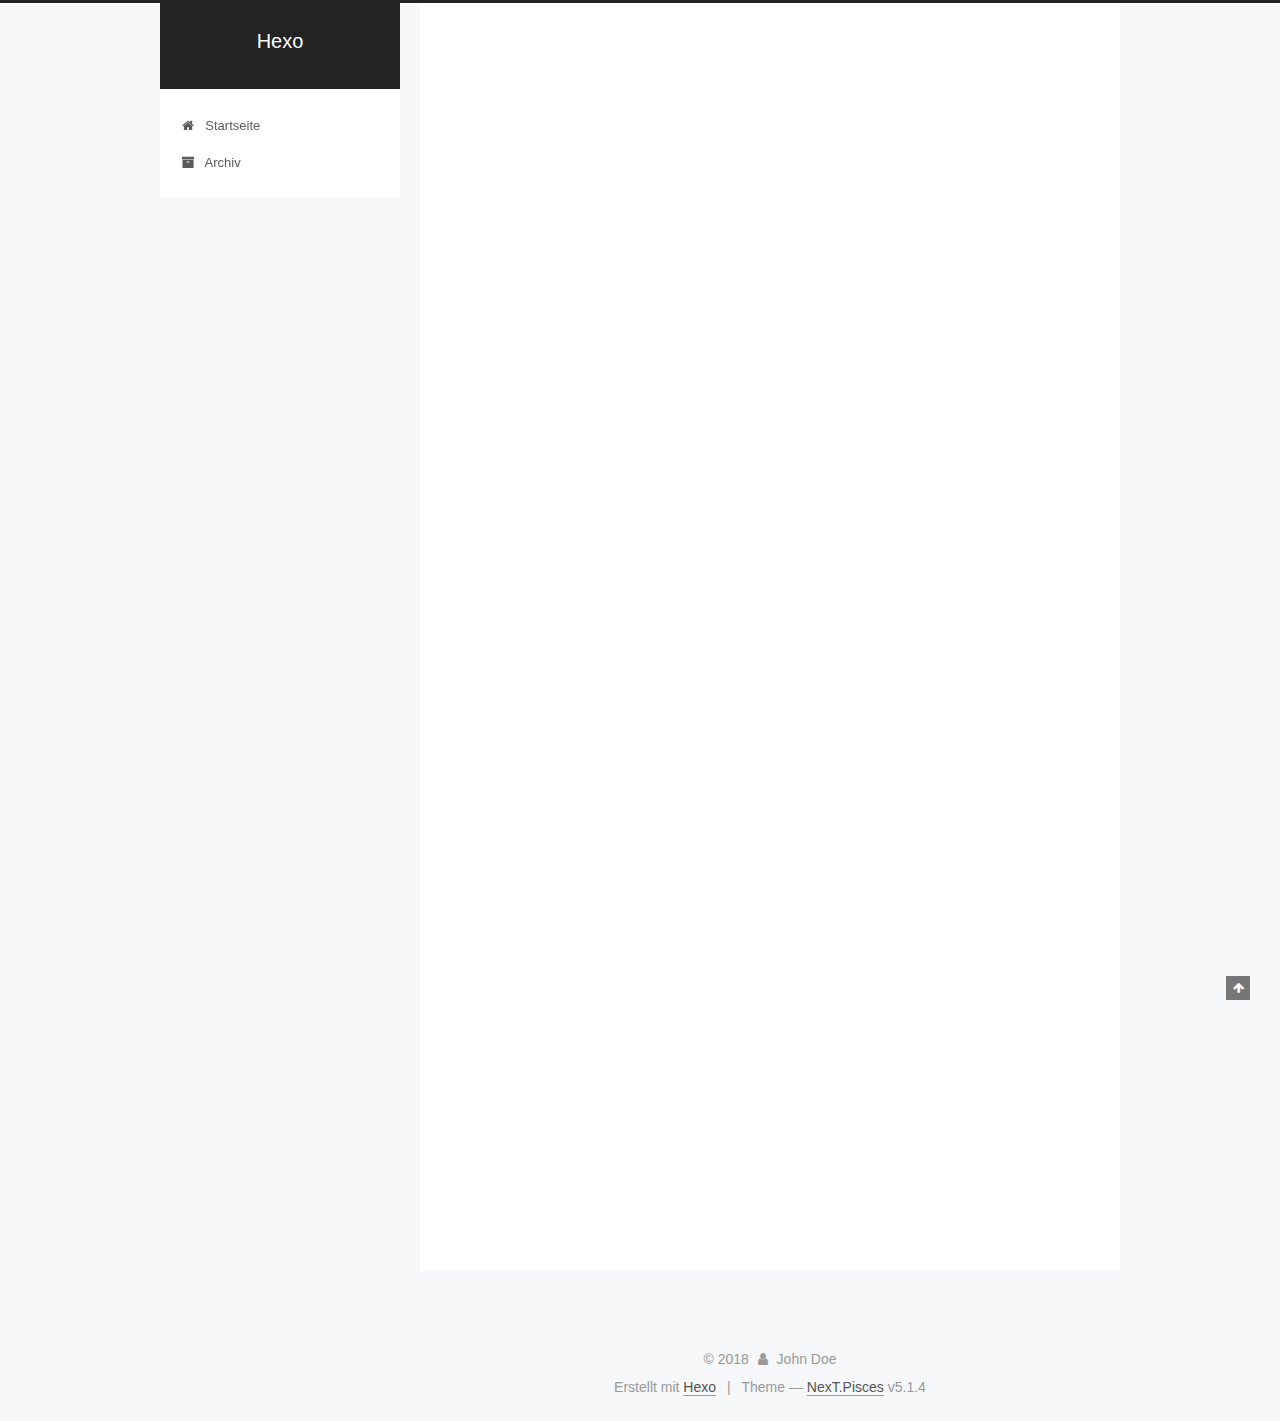
<file: index.html>
<!DOCTYPE html>



  


<html class="theme-next pisces use-motion" lang="">
<head>
  <meta charset="UTF-8"/>
<meta http-equiv="X-UA-Compatible" content="IE=edge" />
<meta name="viewport" content="width=device-width, initial-scale=1, maximum-scale=1"/>
<meta name="theme-color" content="#222">









<meta http-equiv="Cache-Control" content="no-transform" />
<meta http-equiv="Cache-Control" content="no-siteapp" />
















  
  
  <link href="/lib/fancybox/source/jquery.fancybox.css?v=2.1.5" rel="stylesheet" type="text/css" />







<link href="/lib/font-awesome/css/font-awesome.min.css?v=4.6.2" rel="stylesheet" type="text/css" />

<link href="/css/main.css?v=5.1.4" rel="stylesheet" type="text/css" />


  <link rel="apple-touch-icon" sizes="180x180" href="/images/apple-touch-icon-next.png?v=5.1.4">


  <link rel="icon" type="image/png" sizes="32x32" href="/images/favicon-32x32-next.png?v=5.1.4">


  <link rel="icon" type="image/png" sizes="16x16" href="/images/favicon-16x16-next.png?v=5.1.4">


  <link rel="mask-icon" href="/images/logo.svg?v=5.1.4" color="#222">





  <meta name="keywords" content="Hexo, NexT" />










<meta property="og:type" content="website">
<meta property="og:title" content="Hexo">
<meta property="og:url" content="http://www.yyfullstack.cn/index.html">
<meta property="og:site_name" content="Hexo">
<meta name="twitter:card" content="summary">
<meta name="twitter:title" content="Hexo">



<script type="text/javascript" id="hexo.configurations">
  var NexT = window.NexT || {};
  var CONFIG = {
    root: '/',
    scheme: 'Pisces',
    version: '5.1.4',
    sidebar: {"position":"left","display":"post","offset":12,"b2t":false,"scrollpercent":false,"onmobile":false},
    fancybox: true,
    tabs: true,
    motion: {"enable":true,"async":false,"transition":{"post_block":"fadeIn","post_header":"slideDownIn","post_body":"slideDownIn","coll_header":"slideLeftIn","sidebar":"slideUpIn"}},
    duoshuo: {
      userId: '0',
      author: 'Author'
    },
    algolia: {
      applicationID: '',
      apiKey: '',
      indexName: '',
      hits: {"per_page":10},
      labels: {"input_placeholder":"Search for Posts","hits_empty":"We didn't find any results for the search: ${query}","hits_stats":"${hits} results found in ${time} ms"}
    }
  };
</script>



  <link rel="canonical" href="http://www.yyfullstack.cn/"/>





  <title>Hexo</title>
  








</head>

<body itemscope itemtype="http://schema.org/WebPage" lang="">

  
  
    
  

  <div class="container sidebar-position-left 
  page-home">
    <div class="headband"></div>

    <header id="header" class="header" itemscope itemtype="http://schema.org/WPHeader">
      <div class="header-inner"><div class="site-brand-wrapper">
  <div class="site-meta ">
    

    <div class="custom-logo-site-title">
      <a href="/"  class="brand" rel="start">
        <span class="logo-line-before"><i></i></span>
        <span class="site-title">Hexo</span>
        <span class="logo-line-after"><i></i></span>
      </a>
    </div>
      
        <p class="site-subtitle"></p>
      
  </div>

  <div class="site-nav-toggle">
    <button>
      <span class="btn-bar"></span>
      <span class="btn-bar"></span>
      <span class="btn-bar"></span>
    </button>
  </div>
</div>

<nav class="site-nav">
  

  
    <ul id="menu" class="menu">
      
        
        <li class="menu-item menu-item-home">
          <a href="/" rel="section">
            
              <i class="menu-item-icon fa fa-fw fa-home"></i> <br />
            
            Startseite
          </a>
        </li>
      
        
        <li class="menu-item menu-item-archives">
          <a href="/archives/" rel="section">
            
              <i class="menu-item-icon fa fa-fw fa-archive"></i> <br />
            
            Archiv
          </a>
        </li>
      

      
    </ul>
  

  
</nav>



 </div>
    </header>

    <main id="main" class="main">
      <div class="main-inner">
        <div class="content-wrap">
          <div id="content" class="content">
            
  <section id="posts" class="posts-expand">
    
      

  

  
  
  

  <article class="post post-type-normal" itemscope itemtype="http://schema.org/Article">
  
  
  
  <div class="post-block">
    <link itemprop="mainEntityOfPage" href="http://www.yyfullstack.cn/2018/03/19/test/">

    <span hidden itemprop="author" itemscope itemtype="http://schema.org/Person">
      <meta itemprop="name" content="John Doe">
      <meta itemprop="description" content="">
      <meta itemprop="image" content="/images/avatar.gif">
    </span>

    <span hidden itemprop="publisher" itemscope itemtype="http://schema.org/Organization">
      <meta itemprop="name" content="Hexo">
    </span>

    
      <header class="post-header">

        
        
          <h1 class="post-title" itemprop="name headline">
                
                <a class="post-title-link" href="/2018/03/19/test/" itemprop="url">test</a></h1>
        

        <div class="post-meta">
          <span class="post-time">
            
              <span class="post-meta-item-icon">
                <i class="fa fa-calendar-o"></i>
              </span>
              
                <span class="post-meta-item-text">Veröffentlicht am</span>
              
              <time title="Post created" itemprop="dateCreated datePublished" datetime="2018-03-19T16:27:16+08:00">
                2018-03-19
              </time>
            

            

            
          </span>

          

          
            
          

          
          

          

          

          

        </div>
      </header>
    

    
    
    
    <div class="post-body" itemprop="articleBody">

      
      

      
        
          
            
          
        
      
    </div>
    
    
    

    

    

    

    <footer class="post-footer">
      

      

      

      
      
        <div class="post-eof"></div>
      
    </footer>
  </div>
  
  
  
  </article>


    
      

  

  
  
  

  <article class="post post-type-normal" itemscope itemtype="http://schema.org/Article">
  
  
  
  <div class="post-block">
    <link itemprop="mainEntityOfPage" href="http://www.yyfullstack.cn/2018/03/19/hello-world/">

    <span hidden itemprop="author" itemscope itemtype="http://schema.org/Person">
      <meta itemprop="name" content="John Doe">
      <meta itemprop="description" content="">
      <meta itemprop="image" content="/images/avatar.gif">
    </span>

    <span hidden itemprop="publisher" itemscope itemtype="http://schema.org/Organization">
      <meta itemprop="name" content="Hexo">
    </span>

    
      <header class="post-header">

        
        
          <h1 class="post-title" itemprop="name headline">
                
                <a class="post-title-link" href="/2018/03/19/hello-world/" itemprop="url">Hello World</a></h1>
        

        <div class="post-meta">
          <span class="post-time">
            
              <span class="post-meta-item-icon">
                <i class="fa fa-calendar-o"></i>
              </span>
              
                <span class="post-meta-item-text">Veröffentlicht am</span>
              
              <time title="Post created" itemprop="dateCreated datePublished" datetime="2018-03-19T15:22:47+08:00">
                2018-03-19
              </time>
            

            

            
          </span>

          

          
            
          

          
          

          

          

          

        </div>
      </header>
    

    
    
    
    <div class="post-body" itemprop="articleBody">

      
      

      
        
          
            <p>Welcome to <a href="https://hexo.io/" target="_blank" rel="noopener">Hexo</a>! This is your very first post. Check <a href="https://hexo.io/docs/" target="_blank" rel="noopener">documentation</a> for more info. If you get any problems when using Hexo, you can find the answer in <a href="https://hexo.io/docs/troubleshooting.html" target="_blank" rel="noopener">troubleshooting</a> or you can ask me on <a href="https://github.com/hexojs/hexo/issues" target="_blank" rel="noopener">GitHub</a>.</p>
<h2 id="Quick-Start"><a href="#Quick-Start" class="headerlink" title="Quick Start"></a>Quick Start</h2><h3 id="Create-a-new-post"><a href="#Create-a-new-post" class="headerlink" title="Create a new post"></a>Create a new post</h3><figure class="highlight bash"><table><tr><td class="gutter"><pre><span class="line">1</span><br></pre></td><td class="code"><pre><span class="line">$ hexo new <span class="string">"My New Post"</span></span><br></pre></td></tr></table></figure>
<p>More info: <a href="https://hexo.io/docs/writing.html" target="_blank" rel="noopener">Writing</a></p>
<h3 id="Run-server"><a href="#Run-server" class="headerlink" title="Run server"></a>Run server</h3><figure class="highlight bash"><table><tr><td class="gutter"><pre><span class="line">1</span><br></pre></td><td class="code"><pre><span class="line">$ hexo server</span><br></pre></td></tr></table></figure>
<p>More info: <a href="https://hexo.io/docs/server.html" target="_blank" rel="noopener">Server</a></p>
<h3 id="Generate-static-files"><a href="#Generate-static-files" class="headerlink" title="Generate static files"></a>Generate static files</h3><figure class="highlight bash"><table><tr><td class="gutter"><pre><span class="line">1</span><br></pre></td><td class="code"><pre><span class="line">$ hexo generate</span><br></pre></td></tr></table></figure>
<p>More info: <a href="https://hexo.io/docs/generating.html" target="_blank" rel="noopener">Generating</a></p>
<h3 id="Deploy-to-remote-sites"><a href="#Deploy-to-remote-sites" class="headerlink" title="Deploy to remote sites"></a>Deploy to remote sites</h3><figure class="highlight bash"><table><tr><td class="gutter"><pre><span class="line">1</span><br></pre></td><td class="code"><pre><span class="line">$ hexo deploy</span><br></pre></td></tr></table></figure>
<p>More info: <a href="https://hexo.io/docs/deployment.html" target="_blank" rel="noopener">Deployment</a></p>

          
        
      
    </div>
    
    
    

    

    

    

    <footer class="post-footer">
      

      

      

      
      
        <div class="post-eof"></div>
      
    </footer>
  </div>
  
  
  
  </article>


    
  </section>

  


          </div>
          


          

        </div>
        
          
  
  <div class="sidebar-toggle">
    <div class="sidebar-toggle-line-wrap">
      <span class="sidebar-toggle-line sidebar-toggle-line-first"></span>
      <span class="sidebar-toggle-line sidebar-toggle-line-middle"></span>
      <span class="sidebar-toggle-line sidebar-toggle-line-last"></span>
    </div>
  </div>

  <aside id="sidebar" class="sidebar">
    
    <div class="sidebar-inner">

      

      

      <section class="site-overview-wrap sidebar-panel sidebar-panel-active">
        <div class="site-overview">
          <div class="site-author motion-element" itemprop="author" itemscope itemtype="http://schema.org/Person">
            
              <p class="site-author-name" itemprop="name">John Doe</p>
              <p class="site-description motion-element" itemprop="description"></p>
          </div>

          <nav class="site-state motion-element">

            
              <div class="site-state-item site-state-posts">
              
                <a href="/archives/">
              
                  <span class="site-state-item-count">2</span>
                  <span class="site-state-item-name">Artikel</span>
                </a>
              </div>
            

            

            

          </nav>

          

          

          
          

          
          

          

        </div>
      </section>

      

      

    </div>
  </aside>


        
      </div>
    </main>

    <footer id="footer" class="footer">
      <div class="footer-inner">
        <div class="copyright">&copy; <span itemprop="copyrightYear">2018</span>
  <span class="with-love">
    <i class="fa fa-user"></i>
  </span>
  <span class="author" itemprop="copyrightHolder">John Doe</span>

  
</div>


  <div class="powered-by">Erstellt mit  <a class="theme-link" target="_blank" href="https://hexo.io">Hexo</a></div>



  <span class="post-meta-divider">|</span>



  <div class="theme-info">Theme &mdash; <a class="theme-link" target="_blank" href="https://github.com/iissnan/hexo-theme-next">NexT.Pisces</a> v5.1.4</div>




        







        
      </div>
    </footer>

    
      <div class="back-to-top">
        <i class="fa fa-arrow-up"></i>
        
      </div>
    

    

  </div>

  

<script type="text/javascript">
  if (Object.prototype.toString.call(window.Promise) !== '[object Function]') {
    window.Promise = null;
  }
</script>









  












  
  
    <script type="text/javascript" src="/lib/jquery/index.js?v=2.1.3"></script>
  

  
  
    <script type="text/javascript" src="/lib/fastclick/lib/fastclick.min.js?v=1.0.6"></script>
  

  
  
    <script type="text/javascript" src="/lib/jquery_lazyload/jquery.lazyload.js?v=1.9.7"></script>
  

  
  
    <script type="text/javascript" src="/lib/velocity/velocity.min.js?v=1.2.1"></script>
  

  
  
    <script type="text/javascript" src="/lib/velocity/velocity.ui.min.js?v=1.2.1"></script>
  

  
  
    <script type="text/javascript" src="/lib/fancybox/source/jquery.fancybox.pack.js?v=2.1.5"></script>
  


  


  <script type="text/javascript" src="/js/src/utils.js?v=5.1.4"></script>

  <script type="text/javascript" src="/js/src/motion.js?v=5.1.4"></script>



  
  


  <script type="text/javascript" src="/js/src/affix.js?v=5.1.4"></script>

  <script type="text/javascript" src="/js/src/schemes/pisces.js?v=5.1.4"></script>



  

  


  <script type="text/javascript" src="/js/src/bootstrap.js?v=5.1.4"></script>



  


  




	





  





  












  





  

  

  

  
  

  

  

  

</body>
</html>
</file>
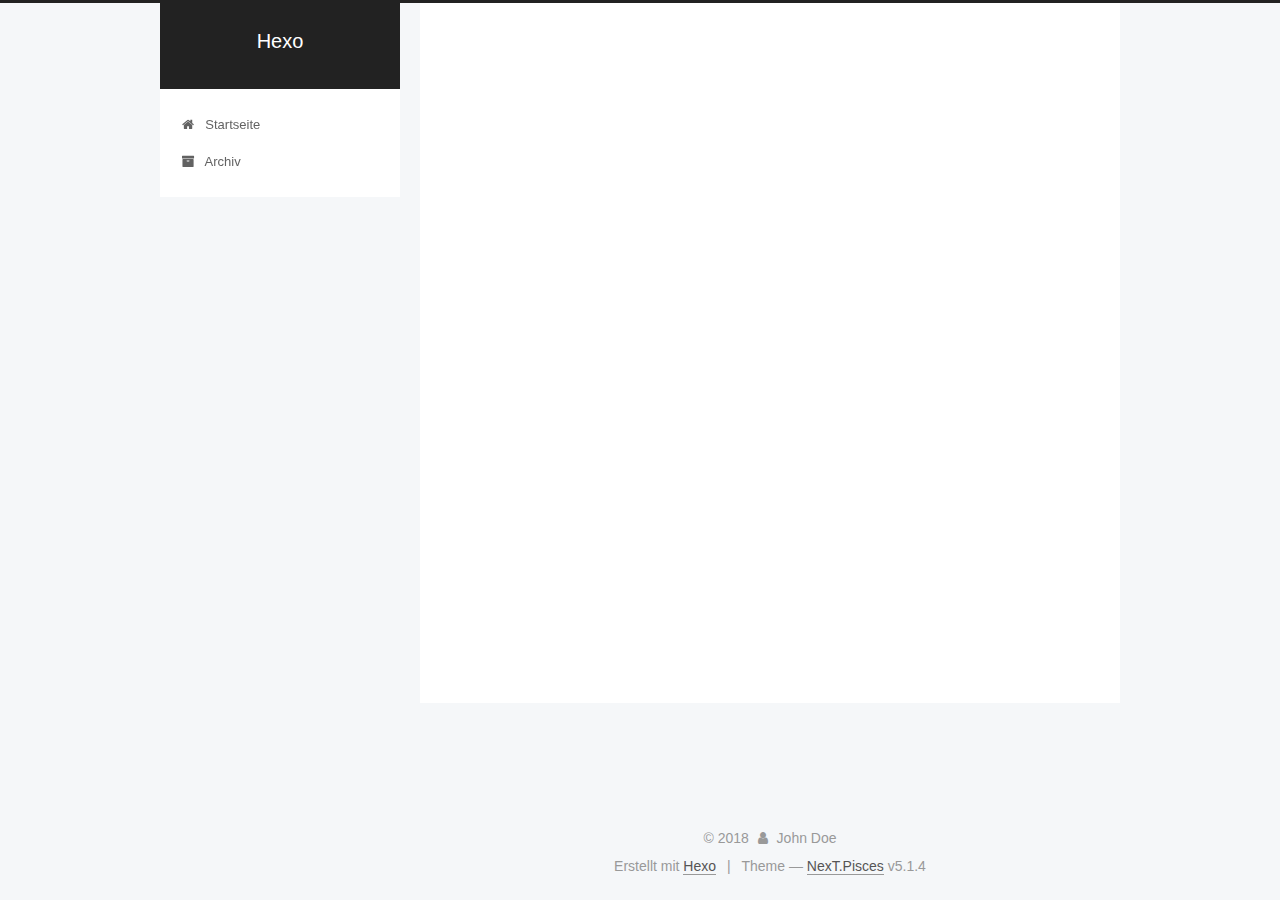
<file: archives/index.html>
<!DOCTYPE html>



  


<html class="theme-next pisces use-motion" lang="">
<head>
  <meta charset="UTF-8"/>
<meta http-equiv="X-UA-Compatible" content="IE=edge" />
<meta name="viewport" content="width=device-width, initial-scale=1, maximum-scale=1"/>
<meta name="theme-color" content="#222">









<meta http-equiv="Cache-Control" content="no-transform" />
<meta http-equiv="Cache-Control" content="no-siteapp" />
















  
  
  <link href="/lib/fancybox/source/jquery.fancybox.css?v=2.1.5" rel="stylesheet" type="text/css" />







<link href="/lib/font-awesome/css/font-awesome.min.css?v=4.6.2" rel="stylesheet" type="text/css" />

<link href="/css/main.css?v=5.1.4" rel="stylesheet" type="text/css" />


  <link rel="apple-touch-icon" sizes="180x180" href="/images/apple-touch-icon-next.png?v=5.1.4">


  <link rel="icon" type="image/png" sizes="32x32" href="/images/favicon-32x32-next.png?v=5.1.4">


  <link rel="icon" type="image/png" sizes="16x16" href="/images/favicon-16x16-next.png?v=5.1.4">


  <link rel="mask-icon" href="/images/logo.svg?v=5.1.4" color="#222">





  <meta name="keywords" content="Hexo, NexT" />










<meta property="og:type" content="website">
<meta property="og:title" content="Hexo">
<meta property="og:url" content="http://www.yyfullstack.cn/archives/index.html">
<meta property="og:site_name" content="Hexo">
<meta name="twitter:card" content="summary">
<meta name="twitter:title" content="Hexo">



<script type="text/javascript" id="hexo.configurations">
  var NexT = window.NexT || {};
  var CONFIG = {
    root: '/',
    scheme: 'Pisces',
    version: '5.1.4',
    sidebar: {"position":"left","display":"post","offset":12,"b2t":false,"scrollpercent":false,"onmobile":false},
    fancybox: true,
    tabs: true,
    motion: {"enable":true,"async":false,"transition":{"post_block":"fadeIn","post_header":"slideDownIn","post_body":"slideDownIn","coll_header":"slideLeftIn","sidebar":"slideUpIn"}},
    duoshuo: {
      userId: '0',
      author: 'Author'
    },
    algolia: {
      applicationID: '',
      apiKey: '',
      indexName: '',
      hits: {"per_page":10},
      labels: {"input_placeholder":"Search for Posts","hits_empty":"We didn't find any results for the search: ${query}","hits_stats":"${hits} results found in ${time} ms"}
    }
  };
</script>



  <link rel="canonical" href="http://www.yyfullstack.cn/archives/"/>





  <title>Archiv | Hexo</title>
  








</head>

<body itemscope itemtype="http://schema.org/WebPage" lang="">

  
  
    
  

  <div class="container sidebar-position-left page-archive">
    <div class="headband"></div>

    <header id="header" class="header" itemscope itemtype="http://schema.org/WPHeader">
      <div class="header-inner"><div class="site-brand-wrapper">
  <div class="site-meta ">
    

    <div class="custom-logo-site-title">
      <a href="/"  class="brand" rel="start">
        <span class="logo-line-before"><i></i></span>
        <span class="site-title">Hexo</span>
        <span class="logo-line-after"><i></i></span>
      </a>
    </div>
      
        <p class="site-subtitle"></p>
      
  </div>

  <div class="site-nav-toggle">
    <button>
      <span class="btn-bar"></span>
      <span class="btn-bar"></span>
      <span class="btn-bar"></span>
    </button>
  </div>
</div>

<nav class="site-nav">
  

  
    <ul id="menu" class="menu">
      
        
        <li class="menu-item menu-item-home">
          <a href="/" rel="section">
            
              <i class="menu-item-icon fa fa-fw fa-home"></i> <br />
            
            Startseite
          </a>
        </li>
      
        
        <li class="menu-item menu-item-archives">
          <a href="/archives/" rel="section">
            
              <i class="menu-item-icon fa fa-fw fa-archive"></i> <br />
            
            Archiv
          </a>
        </li>
      

      
    </ul>
  

  
</nav>



 </div>
    </header>

    <main id="main" class="main">
      <div class="main-inner">
        <div class="content-wrap">
          <div id="content" class="content">
            

  
  
  
  <div class="post-block archive">
    <div id="posts" class="posts-collapse">
      <span class="archive-move-on"></span>

      <span class="archive-page-counter">
        
        
        
          
        
        Öhm..! Insgesamt 2 Artikel. Bleib dran.
      </span>

      

        
        
        

        
          
          <div class="collection-title">
            <h1 class="archive-year" id="archive-year-2018">2018</h1>
          </div>
        
        

        

  <article class="post post-type-normal" itemscope itemtype="http://schema.org/Article">
    <header class="post-header">

      <h2 class="post-title">
        
            <a class="post-title-link" href="/2018/03/19/test/" itemprop="url">
              
                <span itemprop="name">test</span>
              
            </a>
        
      </h2>

      <div class="post-meta">
        <time class="post-time" itemprop="dateCreated"
              datetime="2018-03-19T16:27:16+08:00"
              content="2018-03-19" >
          03-19
        </time>
      </div>

    </header>
  </article>



      

        
        
        

        
        

        

  <article class="post post-type-normal" itemscope itemtype="http://schema.org/Article">
    <header class="post-header">

      <h2 class="post-title">
        
            <a class="post-title-link" href="/2018/03/19/hello-world/" itemprop="url">
              
                <span itemprop="name">Hello World</span>
              
            </a>
        
      </h2>

      <div class="post-meta">
        <time class="post-time" itemprop="dateCreated"
              datetime="2018-03-19T15:22:47+08:00"
              content="2018-03-19" >
          03-19
        </time>
      </div>

    </header>
  </article>



      

    </div>
  </div>
  
  
  

  



          </div>
          


          

        </div>
        
          
  
  <div class="sidebar-toggle">
    <div class="sidebar-toggle-line-wrap">
      <span class="sidebar-toggle-line sidebar-toggle-line-first"></span>
      <span class="sidebar-toggle-line sidebar-toggle-line-middle"></span>
      <span class="sidebar-toggle-line sidebar-toggle-line-last"></span>
    </div>
  </div>

  <aside id="sidebar" class="sidebar">
    
    <div class="sidebar-inner">

      

      

      <section class="site-overview-wrap sidebar-panel sidebar-panel-active">
        <div class="site-overview">
          <div class="site-author motion-element" itemprop="author" itemscope itemtype="http://schema.org/Person">
            
              <p class="site-author-name" itemprop="name">John Doe</p>
              <p class="site-description motion-element" itemprop="description"></p>
          </div>

          <nav class="site-state motion-element">

            
              <div class="site-state-item site-state-posts">
              
                <a href="/archives/">
              
                  <span class="site-state-item-count">2</span>
                  <span class="site-state-item-name">Artikel</span>
                </a>
              </div>
            

            

            

          </nav>

          

          

          
          

          
          

          

        </div>
      </section>

      

      

    </div>
  </aside>


        
      </div>
    </main>

    <footer id="footer" class="footer">
      <div class="footer-inner">
        <div class="copyright">&copy; <span itemprop="copyrightYear">2018</span>
  <span class="with-love">
    <i class="fa fa-user"></i>
  </span>
  <span class="author" itemprop="copyrightHolder">John Doe</span>

  
</div>


  <div class="powered-by">Erstellt mit  <a class="theme-link" target="_blank" href="https://hexo.io">Hexo</a></div>



  <span class="post-meta-divider">|</span>



  <div class="theme-info">Theme &mdash; <a class="theme-link" target="_blank" href="https://github.com/iissnan/hexo-theme-next">NexT.Pisces</a> v5.1.4</div>




        







        
      </div>
    </footer>

    
      <div class="back-to-top">
        <i class="fa fa-arrow-up"></i>
        
      </div>
    

    

  </div>

  

<script type="text/javascript">
  if (Object.prototype.toString.call(window.Promise) !== '[object Function]') {
    window.Promise = null;
  }
</script>









  












  
  
    <script type="text/javascript" src="/lib/jquery/index.js?v=2.1.3"></script>
  

  
  
    <script type="text/javascript" src="/lib/fastclick/lib/fastclick.min.js?v=1.0.6"></script>
  

  
  
    <script type="text/javascript" src="/lib/jquery_lazyload/jquery.lazyload.js?v=1.9.7"></script>
  

  
  
    <script type="text/javascript" src="/lib/velocity/velocity.min.js?v=1.2.1"></script>
  

  
  
    <script type="text/javascript" src="/lib/velocity/velocity.ui.min.js?v=1.2.1"></script>
  

  
  
    <script type="text/javascript" src="/lib/fancybox/source/jquery.fancybox.pack.js?v=2.1.5"></script>
  


  


  <script type="text/javascript" src="/js/src/utils.js?v=5.1.4"></script>

  <script type="text/javascript" src="/js/src/motion.js?v=5.1.4"></script>



  
  


  <script type="text/javascript" src="/js/src/affix.js?v=5.1.4"></script>

  <script type="text/javascript" src="/js/src/schemes/pisces.js?v=5.1.4"></script>



  

  


  <script type="text/javascript" src="/js/src/bootstrap.js?v=5.1.4"></script>



  


  




	





  





  












  





  

  

  

  
  

  

  

  

</body>
</html>
</file>
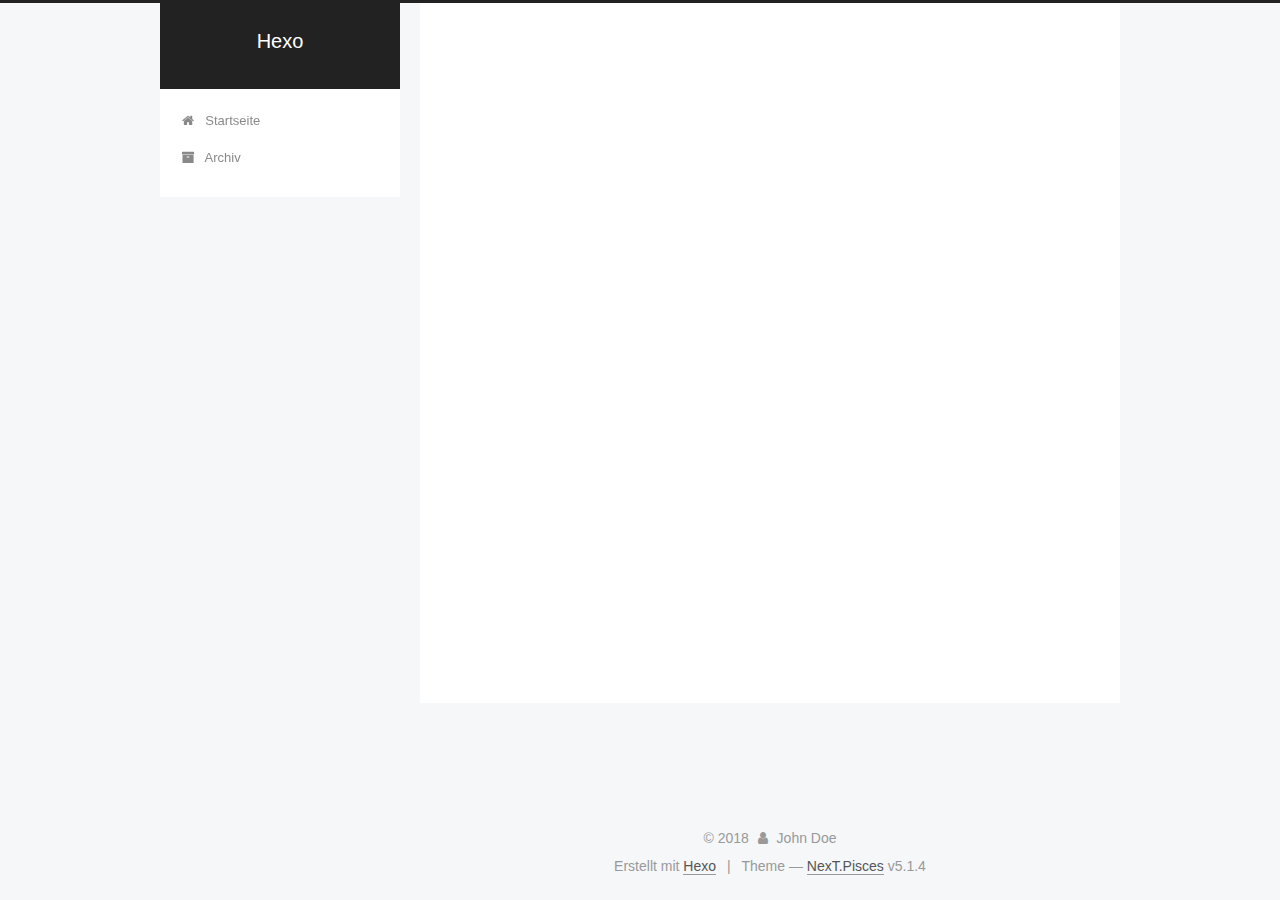
<file: archives/2018/index.html>
<!DOCTYPE html>



  


<html class="theme-next pisces use-motion" lang="">
<head>
  <meta charset="UTF-8"/>
<meta http-equiv="X-UA-Compatible" content="IE=edge" />
<meta name="viewport" content="width=device-width, initial-scale=1, maximum-scale=1"/>
<meta name="theme-color" content="#222">









<meta http-equiv="Cache-Control" content="no-transform" />
<meta http-equiv="Cache-Control" content="no-siteapp" />
















  
  
  <link href="/lib/fancybox/source/jquery.fancybox.css?v=2.1.5" rel="stylesheet" type="text/css" />







<link href="/lib/font-awesome/css/font-awesome.min.css?v=4.6.2" rel="stylesheet" type="text/css" />

<link href="/css/main.css?v=5.1.4" rel="stylesheet" type="text/css" />


  <link rel="apple-touch-icon" sizes="180x180" href="/images/apple-touch-icon-next.png?v=5.1.4">


  <link rel="icon" type="image/png" sizes="32x32" href="/images/favicon-32x32-next.png?v=5.1.4">


  <link rel="icon" type="image/png" sizes="16x16" href="/images/favicon-16x16-next.png?v=5.1.4">


  <link rel="mask-icon" href="/images/logo.svg?v=5.1.4" color="#222">





  <meta name="keywords" content="Hexo, NexT" />










<meta property="og:type" content="website">
<meta property="og:title" content="Hexo">
<meta property="og:url" content="http://www.yyfullstack.cn/archives/2018/index.html">
<meta property="og:site_name" content="Hexo">
<meta name="twitter:card" content="summary">
<meta name="twitter:title" content="Hexo">



<script type="text/javascript" id="hexo.configurations">
  var NexT = window.NexT || {};
  var CONFIG = {
    root: '/',
    scheme: 'Pisces',
    version: '5.1.4',
    sidebar: {"position":"left","display":"post","offset":12,"b2t":false,"scrollpercent":false,"onmobile":false},
    fancybox: true,
    tabs: true,
    motion: {"enable":true,"async":false,"transition":{"post_block":"fadeIn","post_header":"slideDownIn","post_body":"slideDownIn","coll_header":"slideLeftIn","sidebar":"slideUpIn"}},
    duoshuo: {
      userId: '0',
      author: 'Author'
    },
    algolia: {
      applicationID: '',
      apiKey: '',
      indexName: '',
      hits: {"per_page":10},
      labels: {"input_placeholder":"Search for Posts","hits_empty":"We didn't find any results for the search: ${query}","hits_stats":"${hits} results found in ${time} ms"}
    }
  };
</script>



  <link rel="canonical" href="http://www.yyfullstack.cn/archives/2018/"/>





  <title>Archiv | Hexo</title>
  








</head>

<body itemscope itemtype="http://schema.org/WebPage" lang="">

  
  
    
  

  <div class="container sidebar-position-left page-archive">
    <div class="headband"></div>

    <header id="header" class="header" itemscope itemtype="http://schema.org/WPHeader">
      <div class="header-inner"><div class="site-brand-wrapper">
  <div class="site-meta ">
    

    <div class="custom-logo-site-title">
      <a href="/"  class="brand" rel="start">
        <span class="logo-line-before"><i></i></span>
        <span class="site-title">Hexo</span>
        <span class="logo-line-after"><i></i></span>
      </a>
    </div>
      
        <p class="site-subtitle"></p>
      
  </div>

  <div class="site-nav-toggle">
    <button>
      <span class="btn-bar"></span>
      <span class="btn-bar"></span>
      <span class="btn-bar"></span>
    </button>
  </div>
</div>

<nav class="site-nav">
  

  
    <ul id="menu" class="menu">
      
        
        <li class="menu-item menu-item-home">
          <a href="/" rel="section">
            
              <i class="menu-item-icon fa fa-fw fa-home"></i> <br />
            
            Startseite
          </a>
        </li>
      
        
        <li class="menu-item menu-item-archives">
          <a href="/archives/" rel="section">
            
              <i class="menu-item-icon fa fa-fw fa-archive"></i> <br />
            
            Archiv
          </a>
        </li>
      

      
    </ul>
  

  
</nav>



 </div>
    </header>

    <main id="main" class="main">
      <div class="main-inner">
        <div class="content-wrap">
          <div id="content" class="content">
            

  
  
  
  <div class="post-block archive">
    <div id="posts" class="posts-collapse">
      <span class="archive-move-on"></span>

      <span class="archive-page-counter">
        
        
        
          
        
        Öhm..! Insgesamt 2 Artikel. Bleib dran.
      </span>

      

        
        
        

        
          
          <div class="collection-title">
            <h1 class="archive-year" id="archive-year-2018">2018</h1>
          </div>
        
        

        

  <article class="post post-type-normal" itemscope itemtype="http://schema.org/Article">
    <header class="post-header">

      <h2 class="post-title">
        
            <a class="post-title-link" href="/2018/03/19/test/" itemprop="url">
              
                <span itemprop="name">test</span>
              
            </a>
        
      </h2>

      <div class="post-meta">
        <time class="post-time" itemprop="dateCreated"
              datetime="2018-03-19T16:27:16+08:00"
              content="2018-03-19" >
          03-19
        </time>
      </div>

    </header>
  </article>



      

        
        
        

        
        

        

  <article class="post post-type-normal" itemscope itemtype="http://schema.org/Article">
    <header class="post-header">

      <h2 class="post-title">
        
            <a class="post-title-link" href="/2018/03/19/hello-world/" itemprop="url">
              
                <span itemprop="name">Hello World</span>
              
            </a>
        
      </h2>

      <div class="post-meta">
        <time class="post-time" itemprop="dateCreated"
              datetime="2018-03-19T15:22:47+08:00"
              content="2018-03-19" >
          03-19
        </time>
      </div>

    </header>
  </article>



      

    </div>
  </div>
  
  
  

  



          </div>
          


          

        </div>
        
          
  
  <div class="sidebar-toggle">
    <div class="sidebar-toggle-line-wrap">
      <span class="sidebar-toggle-line sidebar-toggle-line-first"></span>
      <span class="sidebar-toggle-line sidebar-toggle-line-middle"></span>
      <span class="sidebar-toggle-line sidebar-toggle-line-last"></span>
    </div>
  </div>

  <aside id="sidebar" class="sidebar">
    
    <div class="sidebar-inner">

      

      

      <section class="site-overview-wrap sidebar-panel sidebar-panel-active">
        <div class="site-overview">
          <div class="site-author motion-element" itemprop="author" itemscope itemtype="http://schema.org/Person">
            
              <p class="site-author-name" itemprop="name">John Doe</p>
              <p class="site-description motion-element" itemprop="description"></p>
          </div>

          <nav class="site-state motion-element">

            
              <div class="site-state-item site-state-posts">
              
                <a href="/archives/">
              
                  <span class="site-state-item-count">2</span>
                  <span class="site-state-item-name">Artikel</span>
                </a>
              </div>
            

            

            

          </nav>

          

          

          
          

          
          

          

        </div>
      </section>

      

      

    </div>
  </aside>


        
      </div>
    </main>

    <footer id="footer" class="footer">
      <div class="footer-inner">
        <div class="copyright">&copy; <span itemprop="copyrightYear">2018</span>
  <span class="with-love">
    <i class="fa fa-user"></i>
  </span>
  <span class="author" itemprop="copyrightHolder">John Doe</span>

  
</div>


  <div class="powered-by">Erstellt mit  <a class="theme-link" target="_blank" href="https://hexo.io">Hexo</a></div>



  <span class="post-meta-divider">|</span>



  <div class="theme-info">Theme &mdash; <a class="theme-link" target="_blank" href="https://github.com/iissnan/hexo-theme-next">NexT.Pisces</a> v5.1.4</div>




        







        
      </div>
    </footer>

    
      <div class="back-to-top">
        <i class="fa fa-arrow-up"></i>
        
      </div>
    

    

  </div>

  

<script type="text/javascript">
  if (Object.prototype.toString.call(window.Promise) !== '[object Function]') {
    window.Promise = null;
  }
</script>









  












  
  
    <script type="text/javascript" src="/lib/jquery/index.js?v=2.1.3"></script>
  

  
  
    <script type="text/javascript" src="/lib/fastclick/lib/fastclick.min.js?v=1.0.6"></script>
  

  
  
    <script type="text/javascript" src="/lib/jquery_lazyload/jquery.lazyload.js?v=1.9.7"></script>
  

  
  
    <script type="text/javascript" src="/lib/velocity/velocity.min.js?v=1.2.1"></script>
  

  
  
    <script type="text/javascript" src="/lib/velocity/velocity.ui.min.js?v=1.2.1"></script>
  

  
  
    <script type="text/javascript" src="/lib/fancybox/source/jquery.fancybox.pack.js?v=2.1.5"></script>
  


  


  <script type="text/javascript" src="/js/src/utils.js?v=5.1.4"></script>

  <script type="text/javascript" src="/js/src/motion.js?v=5.1.4"></script>



  
  


  <script type="text/javascript" src="/js/src/affix.js?v=5.1.4"></script>

  <script type="text/javascript" src="/js/src/schemes/pisces.js?v=5.1.4"></script>



  

  


  <script type="text/javascript" src="/js/src/bootstrap.js?v=5.1.4"></script>



  


  




	





  





  












  





  

  

  

  
  

  

  

  

</body>
</html>
</file>
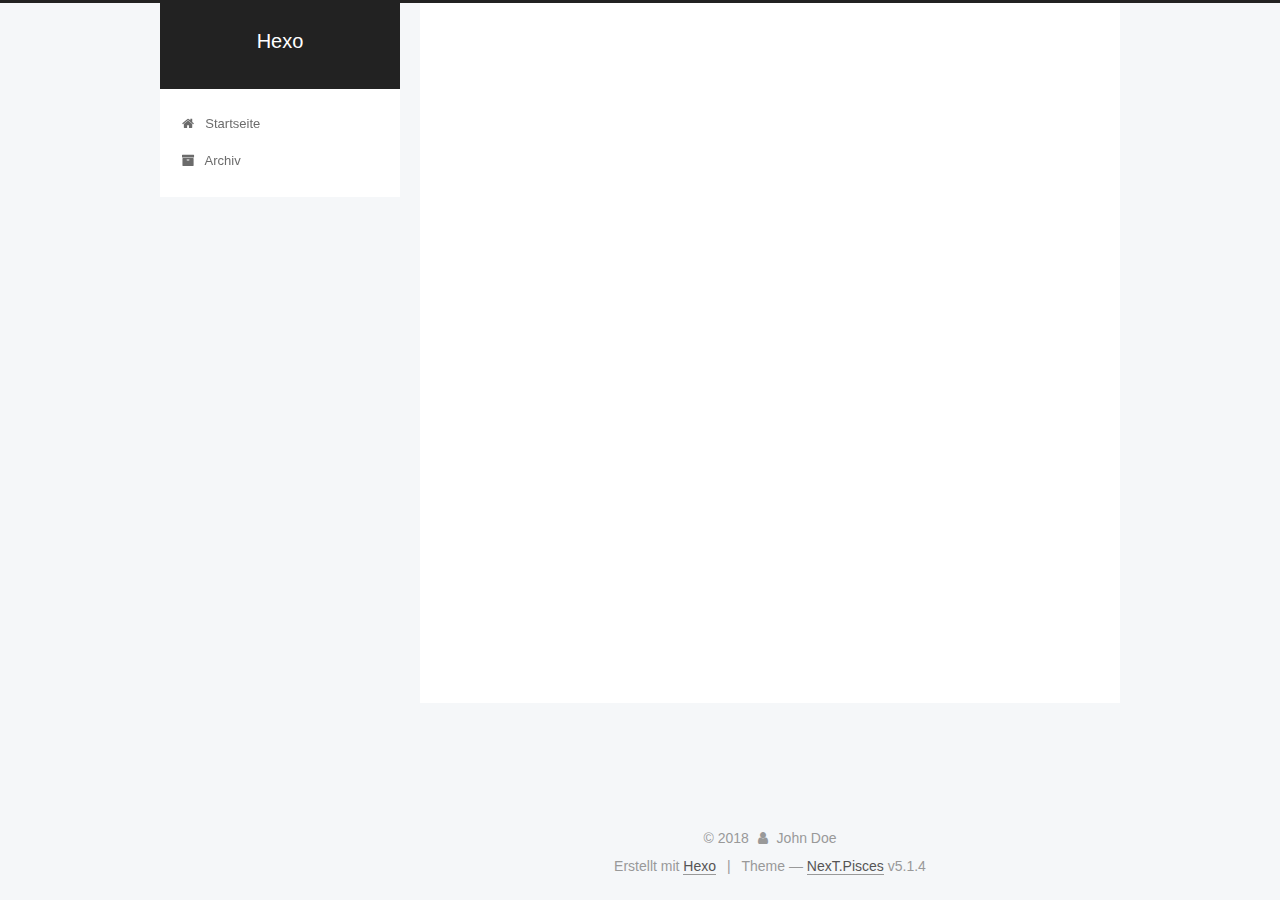
<file: archives/2018/03/index.html>
<!DOCTYPE html>



  


<html class="theme-next pisces use-motion" lang="">
<head>
  <meta charset="UTF-8"/>
<meta http-equiv="X-UA-Compatible" content="IE=edge" />
<meta name="viewport" content="width=device-width, initial-scale=1, maximum-scale=1"/>
<meta name="theme-color" content="#222">









<meta http-equiv="Cache-Control" content="no-transform" />
<meta http-equiv="Cache-Control" content="no-siteapp" />
















  
  
  <link href="/lib/fancybox/source/jquery.fancybox.css?v=2.1.5" rel="stylesheet" type="text/css" />







<link href="/lib/font-awesome/css/font-awesome.min.css?v=4.6.2" rel="stylesheet" type="text/css" />

<link href="/css/main.css?v=5.1.4" rel="stylesheet" type="text/css" />


  <link rel="apple-touch-icon" sizes="180x180" href="/images/apple-touch-icon-next.png?v=5.1.4">


  <link rel="icon" type="image/png" sizes="32x32" href="/images/favicon-32x32-next.png?v=5.1.4">


  <link rel="icon" type="image/png" sizes="16x16" href="/images/favicon-16x16-next.png?v=5.1.4">


  <link rel="mask-icon" href="/images/logo.svg?v=5.1.4" color="#222">





  <meta name="keywords" content="Hexo, NexT" />










<meta property="og:type" content="website">
<meta property="og:title" content="Hexo">
<meta property="og:url" content="http://www.yyfullstack.cn/archives/2018/03/index.html">
<meta property="og:site_name" content="Hexo">
<meta name="twitter:card" content="summary">
<meta name="twitter:title" content="Hexo">



<script type="text/javascript" id="hexo.configurations">
  var NexT = window.NexT || {};
  var CONFIG = {
    root: '/',
    scheme: 'Pisces',
    version: '5.1.4',
    sidebar: {"position":"left","display":"post","offset":12,"b2t":false,"scrollpercent":false,"onmobile":false},
    fancybox: true,
    tabs: true,
    motion: {"enable":true,"async":false,"transition":{"post_block":"fadeIn","post_header":"slideDownIn","post_body":"slideDownIn","coll_header":"slideLeftIn","sidebar":"slideUpIn"}},
    duoshuo: {
      userId: '0',
      author: 'Author'
    },
    algolia: {
      applicationID: '',
      apiKey: '',
      indexName: '',
      hits: {"per_page":10},
      labels: {"input_placeholder":"Search for Posts","hits_empty":"We didn't find any results for the search: ${query}","hits_stats":"${hits} results found in ${time} ms"}
    }
  };
</script>



  <link rel="canonical" href="http://www.yyfullstack.cn/archives/2018/03/"/>





  <title>Archiv | Hexo</title>
  








</head>

<body itemscope itemtype="http://schema.org/WebPage" lang="">

  
  
    
  

  <div class="container sidebar-position-left page-archive">
    <div class="headband"></div>

    <header id="header" class="header" itemscope itemtype="http://schema.org/WPHeader">
      <div class="header-inner"><div class="site-brand-wrapper">
  <div class="site-meta ">
    

    <div class="custom-logo-site-title">
      <a href="/"  class="brand" rel="start">
        <span class="logo-line-before"><i></i></span>
        <span class="site-title">Hexo</span>
        <span class="logo-line-after"><i></i></span>
      </a>
    </div>
      
        <p class="site-subtitle"></p>
      
  </div>

  <div class="site-nav-toggle">
    <button>
      <span class="btn-bar"></span>
      <span class="btn-bar"></span>
      <span class="btn-bar"></span>
    </button>
  </div>
</div>

<nav class="site-nav">
  

  
    <ul id="menu" class="menu">
      
        
        <li class="menu-item menu-item-home">
          <a href="/" rel="section">
            
              <i class="menu-item-icon fa fa-fw fa-home"></i> <br />
            
            Startseite
          </a>
        </li>
      
        
        <li class="menu-item menu-item-archives">
          <a href="/archives/" rel="section">
            
              <i class="menu-item-icon fa fa-fw fa-archive"></i> <br />
            
            Archiv
          </a>
        </li>
      

      
    </ul>
  

  
</nav>



 </div>
    </header>

    <main id="main" class="main">
      <div class="main-inner">
        <div class="content-wrap">
          <div id="content" class="content">
            

  
  
  
  <div class="post-block archive">
    <div id="posts" class="posts-collapse">
      <span class="archive-move-on"></span>

      <span class="archive-page-counter">
        
        
        
          
        
        Öhm..! Insgesamt 2 Artikel. Bleib dran.
      </span>

      

        
        
        

        
          
          <div class="collection-title">
            <h1 class="archive-year" id="archive-year-2018">2018</h1>
          </div>
        
        

        

  <article class="post post-type-normal" itemscope itemtype="http://schema.org/Article">
    <header class="post-header">

      <h2 class="post-title">
        
            <a class="post-title-link" href="/2018/03/19/test/" itemprop="url">
              
                <span itemprop="name">test</span>
              
            </a>
        
      </h2>

      <div class="post-meta">
        <time class="post-time" itemprop="dateCreated"
              datetime="2018-03-19T16:27:16+08:00"
              content="2018-03-19" >
          03-19
        </time>
      </div>

    </header>
  </article>



      

        
        
        

        
        

        

  <article class="post post-type-normal" itemscope itemtype="http://schema.org/Article">
    <header class="post-header">

      <h2 class="post-title">
        
            <a class="post-title-link" href="/2018/03/19/hello-world/" itemprop="url">
              
                <span itemprop="name">Hello World</span>
              
            </a>
        
      </h2>

      <div class="post-meta">
        <time class="post-time" itemprop="dateCreated"
              datetime="2018-03-19T15:22:47+08:00"
              content="2018-03-19" >
          03-19
        </time>
      </div>

    </header>
  </article>



      

    </div>
  </div>
  
  
  

  



          </div>
          


          

        </div>
        
          
  
  <div class="sidebar-toggle">
    <div class="sidebar-toggle-line-wrap">
      <span class="sidebar-toggle-line sidebar-toggle-line-first"></span>
      <span class="sidebar-toggle-line sidebar-toggle-line-middle"></span>
      <span class="sidebar-toggle-line sidebar-toggle-line-last"></span>
    </div>
  </div>

  <aside id="sidebar" class="sidebar">
    
    <div class="sidebar-inner">

      

      

      <section class="site-overview-wrap sidebar-panel sidebar-panel-active">
        <div class="site-overview">
          <div class="site-author motion-element" itemprop="author" itemscope itemtype="http://schema.org/Person">
            
              <p class="site-author-name" itemprop="name">John Doe</p>
              <p class="site-description motion-element" itemprop="description"></p>
          </div>

          <nav class="site-state motion-element">

            
              <div class="site-state-item site-state-posts">
              
                <a href="/archives/">
              
                  <span class="site-state-item-count">2</span>
                  <span class="site-state-item-name">Artikel</span>
                </a>
              </div>
            

            

            

          </nav>

          

          

          
          

          
          

          

        </div>
      </section>

      

      

    </div>
  </aside>


        
      </div>
    </main>

    <footer id="footer" class="footer">
      <div class="footer-inner">
        <div class="copyright">&copy; <span itemprop="copyrightYear">2018</span>
  <span class="with-love">
    <i class="fa fa-user"></i>
  </span>
  <span class="author" itemprop="copyrightHolder">John Doe</span>

  
</div>


  <div class="powered-by">Erstellt mit  <a class="theme-link" target="_blank" href="https://hexo.io">Hexo</a></div>



  <span class="post-meta-divider">|</span>



  <div class="theme-info">Theme &mdash; <a class="theme-link" target="_blank" href="https://github.com/iissnan/hexo-theme-next">NexT.Pisces</a> v5.1.4</div>




        







        
      </div>
    </footer>

    
      <div class="back-to-top">
        <i class="fa fa-arrow-up"></i>
        
      </div>
    

    

  </div>

  

<script type="text/javascript">
  if (Object.prototype.toString.call(window.Promise) !== '[object Function]') {
    window.Promise = null;
  }
</script>









  












  
  
    <script type="text/javascript" src="/lib/jquery/index.js?v=2.1.3"></script>
  

  
  
    <script type="text/javascript" src="/lib/fastclick/lib/fastclick.min.js?v=1.0.6"></script>
  

  
  
    <script type="text/javascript" src="/lib/jquery_lazyload/jquery.lazyload.js?v=1.9.7"></script>
  

  
  
    <script type="text/javascript" src="/lib/velocity/velocity.min.js?v=1.2.1"></script>
  

  
  
    <script type="text/javascript" src="/lib/velocity/velocity.ui.min.js?v=1.2.1"></script>
  

  
  
    <script type="text/javascript" src="/lib/fancybox/source/jquery.fancybox.pack.js?v=2.1.5"></script>
  


  


  <script type="text/javascript" src="/js/src/utils.js?v=5.1.4"></script>

  <script type="text/javascript" src="/js/src/motion.js?v=5.1.4"></script>



  
  


  <script type="text/javascript" src="/js/src/affix.js?v=5.1.4"></script>

  <script type="text/javascript" src="/js/src/schemes/pisces.js?v=5.1.4"></script>



  

  


  <script type="text/javascript" src="/js/src/bootstrap.js?v=5.1.4"></script>



  


  




	





  





  












  





  

  

  

  
  

  

  

  

</body>
</html>
</file>
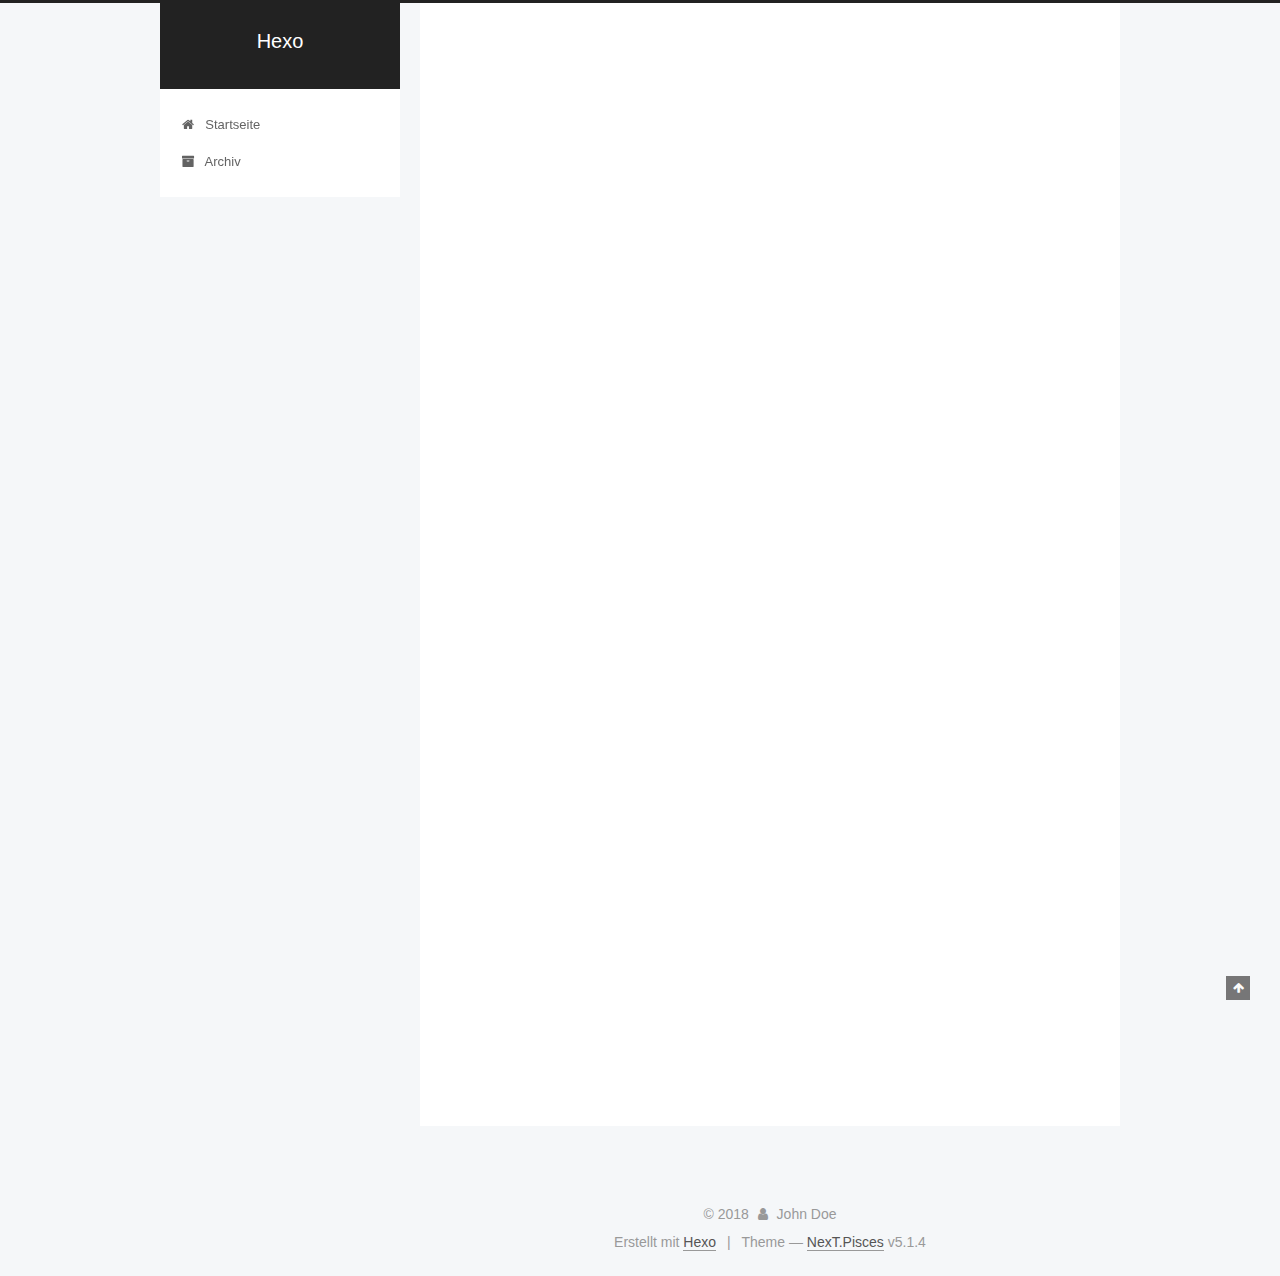
<file: 2018/03/19/hello-world/index.html>
<!DOCTYPE html>



  


<html class="theme-next pisces use-motion" lang="">
<head>
  <meta charset="UTF-8"/>
<meta http-equiv="X-UA-Compatible" content="IE=edge" />
<meta name="viewport" content="width=device-width, initial-scale=1, maximum-scale=1"/>
<meta name="theme-color" content="#222">









<meta http-equiv="Cache-Control" content="no-transform" />
<meta http-equiv="Cache-Control" content="no-siteapp" />
















  
  
  <link href="/lib/fancybox/source/jquery.fancybox.css?v=2.1.5" rel="stylesheet" type="text/css" />







<link href="/lib/font-awesome/css/font-awesome.min.css?v=4.6.2" rel="stylesheet" type="text/css" />

<link href="/css/main.css?v=5.1.4" rel="stylesheet" type="text/css" />


  <link rel="apple-touch-icon" sizes="180x180" href="/images/apple-touch-icon-next.png?v=5.1.4">


  <link rel="icon" type="image/png" sizes="32x32" href="/images/favicon-32x32-next.png?v=5.1.4">


  <link rel="icon" type="image/png" sizes="16x16" href="/images/favicon-16x16-next.png?v=5.1.4">


  <link rel="mask-icon" href="/images/logo.svg?v=5.1.4" color="#222">





  <meta name="keywords" content="Hexo, NexT" />










<meta name="description" content="Welcome to Hexo! This is your very first post. Check documentation for more info. If you get any problems when using Hexo, you can find the answer in troubleshooting or you can ask me on GitHub. Quick">
<meta property="og:type" content="article">
<meta property="og:title" content="Hello World">
<meta property="og:url" content="http://www.yyfullstack.cn/2018/03/19/hello-world/index.html">
<meta property="og:site_name" content="Hexo">
<meta property="og:description" content="Welcome to Hexo! This is your very first post. Check documentation for more info. If you get any problems when using Hexo, you can find the answer in troubleshooting or you can ask me on GitHub. Quick">
<meta property="og:updated_time" content="2018-03-19T07:22:47.732Z">
<meta name="twitter:card" content="summary">
<meta name="twitter:title" content="Hello World">
<meta name="twitter:description" content="Welcome to Hexo! This is your very first post. Check documentation for more info. If you get any problems when using Hexo, you can find the answer in troubleshooting or you can ask me on GitHub. Quick">



<script type="text/javascript" id="hexo.configurations">
  var NexT = window.NexT || {};
  var CONFIG = {
    root: '/',
    scheme: 'Pisces',
    version: '5.1.4',
    sidebar: {"position":"left","display":"post","offset":12,"b2t":false,"scrollpercent":false,"onmobile":false},
    fancybox: true,
    tabs: true,
    motion: {"enable":true,"async":false,"transition":{"post_block":"fadeIn","post_header":"slideDownIn","post_body":"slideDownIn","coll_header":"slideLeftIn","sidebar":"slideUpIn"}},
    duoshuo: {
      userId: '0',
      author: 'Author'
    },
    algolia: {
      applicationID: '',
      apiKey: '',
      indexName: '',
      hits: {"per_page":10},
      labels: {"input_placeholder":"Search for Posts","hits_empty":"We didn't find any results for the search: ${query}","hits_stats":"${hits} results found in ${time} ms"}
    }
  };
</script>



  <link rel="canonical" href="http://www.yyfullstack.cn/2018/03/19/hello-world/"/>





  <title>Hello World | Hexo</title>
  








</head>

<body itemscope itemtype="http://schema.org/WebPage" lang="">

  
  
    
  

  <div class="container sidebar-position-left page-post-detail">
    <div class="headband"></div>

    <header id="header" class="header" itemscope itemtype="http://schema.org/WPHeader">
      <div class="header-inner"><div class="site-brand-wrapper">
  <div class="site-meta ">
    

    <div class="custom-logo-site-title">
      <a href="/"  class="brand" rel="start">
        <span class="logo-line-before"><i></i></span>
        <span class="site-title">Hexo</span>
        <span class="logo-line-after"><i></i></span>
      </a>
    </div>
      
        <p class="site-subtitle"></p>
      
  </div>

  <div class="site-nav-toggle">
    <button>
      <span class="btn-bar"></span>
      <span class="btn-bar"></span>
      <span class="btn-bar"></span>
    </button>
  </div>
</div>

<nav class="site-nav">
  

  
    <ul id="menu" class="menu">
      
        
        <li class="menu-item menu-item-home">
          <a href="/" rel="section">
            
              <i class="menu-item-icon fa fa-fw fa-home"></i> <br />
            
            Startseite
          </a>
        </li>
      
        
        <li class="menu-item menu-item-archives">
          <a href="/archives/" rel="section">
            
              <i class="menu-item-icon fa fa-fw fa-archive"></i> <br />
            
            Archiv
          </a>
        </li>
      

      
    </ul>
  

  
</nav>



 </div>
    </header>

    <main id="main" class="main">
      <div class="main-inner">
        <div class="content-wrap">
          <div id="content" class="content">
            

  <div id="posts" class="posts-expand">
    

  

  
  
  

  <article class="post post-type-normal" itemscope itemtype="http://schema.org/Article">
  
  
  
  <div class="post-block">
    <link itemprop="mainEntityOfPage" href="http://www.yyfullstack.cn/2018/03/19/hello-world/">

    <span hidden itemprop="author" itemscope itemtype="http://schema.org/Person">
      <meta itemprop="name" content="John Doe">
      <meta itemprop="description" content="">
      <meta itemprop="image" content="/images/avatar.gif">
    </span>

    <span hidden itemprop="publisher" itemscope itemtype="http://schema.org/Organization">
      <meta itemprop="name" content="Hexo">
    </span>

    
      <header class="post-header">

        
        
          <h1 class="post-title" itemprop="name headline">Hello World</h1>
        

        <div class="post-meta">
          <span class="post-time">
            
              <span class="post-meta-item-icon">
                <i class="fa fa-calendar-o"></i>
              </span>
              
                <span class="post-meta-item-text">Veröffentlicht am</span>
              
              <time title="Post created" itemprop="dateCreated datePublished" datetime="2018-03-19T15:22:47+08:00">
                2018-03-19
              </time>
            

            

            
          </span>

          

          
            
          

          
          

          

          

          

        </div>
      </header>
    

    
    
    
    <div class="post-body" itemprop="articleBody">

      
      

      
        <p>Welcome to <a href="https://hexo.io/" target="_blank" rel="noopener">Hexo</a>! This is your very first post. Check <a href="https://hexo.io/docs/" target="_blank" rel="noopener">documentation</a> for more info. If you get any problems when using Hexo, you can find the answer in <a href="https://hexo.io/docs/troubleshooting.html" target="_blank" rel="noopener">troubleshooting</a> or you can ask me on <a href="https://github.com/hexojs/hexo/issues" target="_blank" rel="noopener">GitHub</a>.</p>
<h2 id="Quick-Start"><a href="#Quick-Start" class="headerlink" title="Quick Start"></a>Quick Start</h2><h3 id="Create-a-new-post"><a href="#Create-a-new-post" class="headerlink" title="Create a new post"></a>Create a new post</h3><figure class="highlight bash"><table><tr><td class="gutter"><pre><span class="line">1</span><br></pre></td><td class="code"><pre><span class="line">$ hexo new <span class="string">"My New Post"</span></span><br></pre></td></tr></table></figure>
<p>More info: <a href="https://hexo.io/docs/writing.html" target="_blank" rel="noopener">Writing</a></p>
<h3 id="Run-server"><a href="#Run-server" class="headerlink" title="Run server"></a>Run server</h3><figure class="highlight bash"><table><tr><td class="gutter"><pre><span class="line">1</span><br></pre></td><td class="code"><pre><span class="line">$ hexo server</span><br></pre></td></tr></table></figure>
<p>More info: <a href="https://hexo.io/docs/server.html" target="_blank" rel="noopener">Server</a></p>
<h3 id="Generate-static-files"><a href="#Generate-static-files" class="headerlink" title="Generate static files"></a>Generate static files</h3><figure class="highlight bash"><table><tr><td class="gutter"><pre><span class="line">1</span><br></pre></td><td class="code"><pre><span class="line">$ hexo generate</span><br></pre></td></tr></table></figure>
<p>More info: <a href="https://hexo.io/docs/generating.html" target="_blank" rel="noopener">Generating</a></p>
<h3 id="Deploy-to-remote-sites"><a href="#Deploy-to-remote-sites" class="headerlink" title="Deploy to remote sites"></a>Deploy to remote sites</h3><figure class="highlight bash"><table><tr><td class="gutter"><pre><span class="line">1</span><br></pre></td><td class="code"><pre><span class="line">$ hexo deploy</span><br></pre></td></tr></table></figure>
<p>More info: <a href="https://hexo.io/docs/deployment.html" target="_blank" rel="noopener">Deployment</a></p>

      
    </div>
    
    
    

    

    

    

    <footer class="post-footer">
      

      
      
      

      
        <div class="post-nav">
          <div class="post-nav-next post-nav-item">
            
          </div>

          <span class="post-nav-divider"></span>

          <div class="post-nav-prev post-nav-item">
            
              <a href="/2018/03/19/test/" rel="prev" title="test">
                test <i class="fa fa-chevron-right"></i>
              </a>
            
          </div>
        </div>
      

      
      
    </footer>
  </div>
  
  
  
  </article>



    <div class="post-spread">
      
    </div>
  </div>


          </div>
          


          

  



        </div>
        
          
  
  <div class="sidebar-toggle">
    <div class="sidebar-toggle-line-wrap">
      <span class="sidebar-toggle-line sidebar-toggle-line-first"></span>
      <span class="sidebar-toggle-line sidebar-toggle-line-middle"></span>
      <span class="sidebar-toggle-line sidebar-toggle-line-last"></span>
    </div>
  </div>

  <aside id="sidebar" class="sidebar">
    
    <div class="sidebar-inner">

      

      
        <ul class="sidebar-nav motion-element">
          <li class="sidebar-nav-toc sidebar-nav-active" data-target="post-toc-wrap">
            Inhaltsverzeichnis
          </li>
          <li class="sidebar-nav-overview" data-target="site-overview-wrap">
            Übersicht
          </li>
        </ul>
      

      <section class="site-overview-wrap sidebar-panel">
        <div class="site-overview">
          <div class="site-author motion-element" itemprop="author" itemscope itemtype="http://schema.org/Person">
            
              <p class="site-author-name" itemprop="name">John Doe</p>
              <p class="site-description motion-element" itemprop="description"></p>
          </div>

          <nav class="site-state motion-element">

            
              <div class="site-state-item site-state-posts">
              
                <a href="/archives/">
              
                  <span class="site-state-item-count">2</span>
                  <span class="site-state-item-name">Artikel</span>
                </a>
              </div>
            

            

            

          </nav>

          

          

          
          

          
          

          

        </div>
      </section>

      
      <!--noindex-->
        <section class="post-toc-wrap motion-element sidebar-panel sidebar-panel-active">
          <div class="post-toc">

            
              
            

            
              <div class="post-toc-content"><ol class="nav"><li class="nav-item nav-level-2"><a class="nav-link" href="#Quick-Start"><span class="nav-number">1.</span> <span class="nav-text">Quick Start</span></a><ol class="nav-child"><li class="nav-item nav-level-3"><a class="nav-link" href="#Create-a-new-post"><span class="nav-number">1.1.</span> <span class="nav-text">Create a new post</span></a></li><li class="nav-item nav-level-3"><a class="nav-link" href="#Run-server"><span class="nav-number">1.2.</span> <span class="nav-text">Run server</span></a></li><li class="nav-item nav-level-3"><a class="nav-link" href="#Generate-static-files"><span class="nav-number">1.3.</span> <span class="nav-text">Generate static files</span></a></li><li class="nav-item nav-level-3"><a class="nav-link" href="#Deploy-to-remote-sites"><span class="nav-number">1.4.</span> <span class="nav-text">Deploy to remote sites</span></a></li></ol></li></ol></div>
            

          </div>
        </section>
      <!--/noindex-->
      

      

    </div>
  </aside>


        
      </div>
    </main>

    <footer id="footer" class="footer">
      <div class="footer-inner">
        <div class="copyright">&copy; <span itemprop="copyrightYear">2018</span>
  <span class="with-love">
    <i class="fa fa-user"></i>
  </span>
  <span class="author" itemprop="copyrightHolder">John Doe</span>

  
</div>


  <div class="powered-by">Erstellt mit  <a class="theme-link" target="_blank" href="https://hexo.io">Hexo</a></div>



  <span class="post-meta-divider">|</span>



  <div class="theme-info">Theme &mdash; <a class="theme-link" target="_blank" href="https://github.com/iissnan/hexo-theme-next">NexT.Pisces</a> v5.1.4</div>




        







        
      </div>
    </footer>

    
      <div class="back-to-top">
        <i class="fa fa-arrow-up"></i>
        
      </div>
    

    

  </div>

  

<script type="text/javascript">
  if (Object.prototype.toString.call(window.Promise) !== '[object Function]') {
    window.Promise = null;
  }
</script>









  












  
  
    <script type="text/javascript" src="/lib/jquery/index.js?v=2.1.3"></script>
  

  
  
    <script type="text/javascript" src="/lib/fastclick/lib/fastclick.min.js?v=1.0.6"></script>
  

  
  
    <script type="text/javascript" src="/lib/jquery_lazyload/jquery.lazyload.js?v=1.9.7"></script>
  

  
  
    <script type="text/javascript" src="/lib/velocity/velocity.min.js?v=1.2.1"></script>
  

  
  
    <script type="text/javascript" src="/lib/velocity/velocity.ui.min.js?v=1.2.1"></script>
  

  
  
    <script type="text/javascript" src="/lib/fancybox/source/jquery.fancybox.pack.js?v=2.1.5"></script>
  


  


  <script type="text/javascript" src="/js/src/utils.js?v=5.1.4"></script>

  <script type="text/javascript" src="/js/src/motion.js?v=5.1.4"></script>



  
  


  <script type="text/javascript" src="/js/src/affix.js?v=5.1.4"></script>

  <script type="text/javascript" src="/js/src/schemes/pisces.js?v=5.1.4"></script>



  
  <script type="text/javascript" src="/js/src/scrollspy.js?v=5.1.4"></script>
<script type="text/javascript" src="/js/src/post-details.js?v=5.1.4"></script>



  


  <script type="text/javascript" src="/js/src/bootstrap.js?v=5.1.4"></script>



  


  




	





  





  












  





  

  

  

  
  

  

  

  

</body>
</html>
</file>
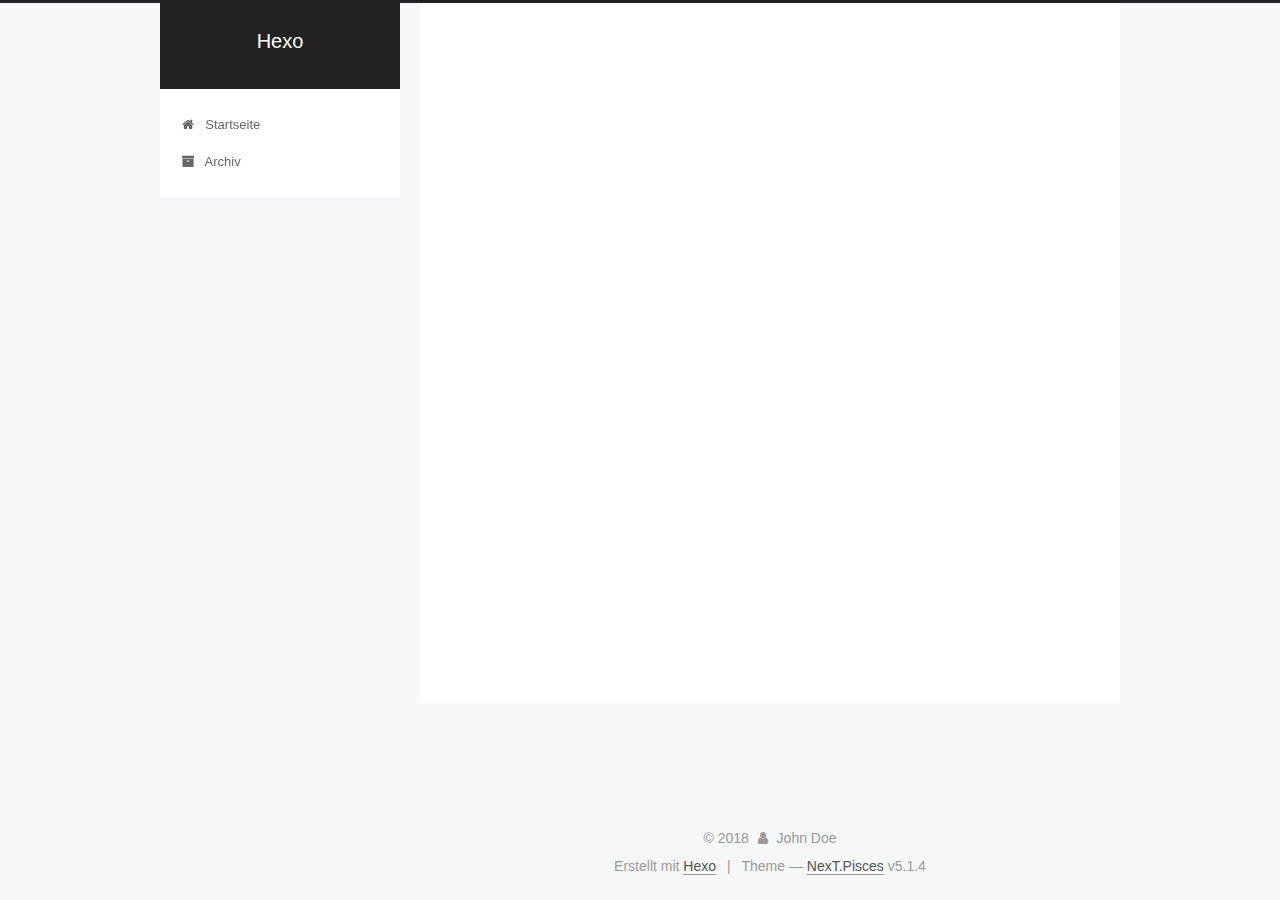
<file: 2018/03/19/test/index.html>
<!DOCTYPE html>



  


<html class="theme-next pisces use-motion" lang="">
<head>
  <meta charset="UTF-8"/>
<meta http-equiv="X-UA-Compatible" content="IE=edge" />
<meta name="viewport" content="width=device-width, initial-scale=1, maximum-scale=1"/>
<meta name="theme-color" content="#222">









<meta http-equiv="Cache-Control" content="no-transform" />
<meta http-equiv="Cache-Control" content="no-siteapp" />
















  
  
  <link href="/lib/fancybox/source/jquery.fancybox.css?v=2.1.5" rel="stylesheet" type="text/css" />







<link href="/lib/font-awesome/css/font-awesome.min.css?v=4.6.2" rel="stylesheet" type="text/css" />

<link href="/css/main.css?v=5.1.4" rel="stylesheet" type="text/css" />


  <link rel="apple-touch-icon" sizes="180x180" href="/images/apple-touch-icon-next.png?v=5.1.4">


  <link rel="icon" type="image/png" sizes="32x32" href="/images/favicon-32x32-next.png?v=5.1.4">


  <link rel="icon" type="image/png" sizes="16x16" href="/images/favicon-16x16-next.png?v=5.1.4">


  <link rel="mask-icon" href="/images/logo.svg?v=5.1.4" color="#222">





  <meta name="keywords" content="Hexo, NexT" />










<meta property="og:type" content="article">
<meta property="og:title" content="test">
<meta property="og:url" content="http://www.yyfullstack.cn/2018/03/19/test/index.html">
<meta property="og:site_name" content="Hexo">
<meta property="og:updated_time" content="2018-03-19T08:27:16.271Z">
<meta name="twitter:card" content="summary">
<meta name="twitter:title" content="test">



<script type="text/javascript" id="hexo.configurations">
  var NexT = window.NexT || {};
  var CONFIG = {
    root: '/',
    scheme: 'Pisces',
    version: '5.1.4',
    sidebar: {"position":"left","display":"post","offset":12,"b2t":false,"scrollpercent":false,"onmobile":false},
    fancybox: true,
    tabs: true,
    motion: {"enable":true,"async":false,"transition":{"post_block":"fadeIn","post_header":"slideDownIn","post_body":"slideDownIn","coll_header":"slideLeftIn","sidebar":"slideUpIn"}},
    duoshuo: {
      userId: '0',
      author: 'Author'
    },
    algolia: {
      applicationID: '',
      apiKey: '',
      indexName: '',
      hits: {"per_page":10},
      labels: {"input_placeholder":"Search for Posts","hits_empty":"We didn't find any results for the search: ${query}","hits_stats":"${hits} results found in ${time} ms"}
    }
  };
</script>



  <link rel="canonical" href="http://www.yyfullstack.cn/2018/03/19/test/"/>





  <title>test | Hexo</title>
  








</head>

<body itemscope itemtype="http://schema.org/WebPage" lang="">

  
  
    
  

  <div class="container sidebar-position-left page-post-detail">
    <div class="headband"></div>

    <header id="header" class="header" itemscope itemtype="http://schema.org/WPHeader">
      <div class="header-inner"><div class="site-brand-wrapper">
  <div class="site-meta ">
    

    <div class="custom-logo-site-title">
      <a href="/"  class="brand" rel="start">
        <span class="logo-line-before"><i></i></span>
        <span class="site-title">Hexo</span>
        <span class="logo-line-after"><i></i></span>
      </a>
    </div>
      
        <p class="site-subtitle"></p>
      
  </div>

  <div class="site-nav-toggle">
    <button>
      <span class="btn-bar"></span>
      <span class="btn-bar"></span>
      <span class="btn-bar"></span>
    </button>
  </div>
</div>

<nav class="site-nav">
  

  
    <ul id="menu" class="menu">
      
        
        <li class="menu-item menu-item-home">
          <a href="/" rel="section">
            
              <i class="menu-item-icon fa fa-fw fa-home"></i> <br />
            
            Startseite
          </a>
        </li>
      
        
        <li class="menu-item menu-item-archives">
          <a href="/archives/" rel="section">
            
              <i class="menu-item-icon fa fa-fw fa-archive"></i> <br />
            
            Archiv
          </a>
        </li>
      

      
    </ul>
  

  
</nav>



 </div>
    </header>

    <main id="main" class="main">
      <div class="main-inner">
        <div class="content-wrap">
          <div id="content" class="content">
            

  <div id="posts" class="posts-expand">
    

  

  
  
  

  <article class="post post-type-normal" itemscope itemtype="http://schema.org/Article">
  
  
  
  <div class="post-block">
    <link itemprop="mainEntityOfPage" href="http://www.yyfullstack.cn/2018/03/19/test/">

    <span hidden itemprop="author" itemscope itemtype="http://schema.org/Person">
      <meta itemprop="name" content="John Doe">
      <meta itemprop="description" content="">
      <meta itemprop="image" content="/images/avatar.gif">
    </span>

    <span hidden itemprop="publisher" itemscope itemtype="http://schema.org/Organization">
      <meta itemprop="name" content="Hexo">
    </span>

    
      <header class="post-header">

        
        
          <h1 class="post-title" itemprop="name headline">test</h1>
        

        <div class="post-meta">
          <span class="post-time">
            
              <span class="post-meta-item-icon">
                <i class="fa fa-calendar-o"></i>
              </span>
              
                <span class="post-meta-item-text">Veröffentlicht am</span>
              
              <time title="Post created" itemprop="dateCreated datePublished" datetime="2018-03-19T16:27:16+08:00">
                2018-03-19
              </time>
            

            

            
          </span>

          

          
            
          

          
          

          

          

          

        </div>
      </header>
    

    
    
    
    <div class="post-body" itemprop="articleBody">

      
      

      
        
      
    </div>
    
    
    

    

    

    

    <footer class="post-footer">
      

      
      
      

      
        <div class="post-nav">
          <div class="post-nav-next post-nav-item">
            
              <a href="/2018/03/19/hello-world/" rel="next" title="Hello World">
                <i class="fa fa-chevron-left"></i> Hello World
              </a>
            
          </div>

          <span class="post-nav-divider"></span>

          <div class="post-nav-prev post-nav-item">
            
          </div>
        </div>
      

      
      
    </footer>
  </div>
  
  
  
  </article>



    <div class="post-spread">
      
    </div>
  </div>


          </div>
          


          

  



        </div>
        
          
  
  <div class="sidebar-toggle">
    <div class="sidebar-toggle-line-wrap">
      <span class="sidebar-toggle-line sidebar-toggle-line-first"></span>
      <span class="sidebar-toggle-line sidebar-toggle-line-middle"></span>
      <span class="sidebar-toggle-line sidebar-toggle-line-last"></span>
    </div>
  </div>

  <aside id="sidebar" class="sidebar">
    
    <div class="sidebar-inner">

      

      

      <section class="site-overview-wrap sidebar-panel sidebar-panel-active">
        <div class="site-overview">
          <div class="site-author motion-element" itemprop="author" itemscope itemtype="http://schema.org/Person">
            
              <p class="site-author-name" itemprop="name">John Doe</p>
              <p class="site-description motion-element" itemprop="description"></p>
          </div>

          <nav class="site-state motion-element">

            
              <div class="site-state-item site-state-posts">
              
                <a href="/archives/">
              
                  <span class="site-state-item-count">2</span>
                  <span class="site-state-item-name">Artikel</span>
                </a>
              </div>
            

            

            

          </nav>

          

          

          
          

          
          

          

        </div>
      </section>

      

      

    </div>
  </aside>


        
      </div>
    </main>

    <footer id="footer" class="footer">
      <div class="footer-inner">
        <div class="copyright">&copy; <span itemprop="copyrightYear">2018</span>
  <span class="with-love">
    <i class="fa fa-user"></i>
  </span>
  <span class="author" itemprop="copyrightHolder">John Doe</span>

  
</div>


  <div class="powered-by">Erstellt mit  <a class="theme-link" target="_blank" href="https://hexo.io">Hexo</a></div>



  <span class="post-meta-divider">|</span>



  <div class="theme-info">Theme &mdash; <a class="theme-link" target="_blank" href="https://github.com/iissnan/hexo-theme-next">NexT.Pisces</a> v5.1.4</div>




        







        
      </div>
    </footer>

    
      <div class="back-to-top">
        <i class="fa fa-arrow-up"></i>
        
      </div>
    

    

  </div>

  

<script type="text/javascript">
  if (Object.prototype.toString.call(window.Promise) !== '[object Function]') {
    window.Promise = null;
  }
</script>









  












  
  
    <script type="text/javascript" src="/lib/jquery/index.js?v=2.1.3"></script>
  

  
  
    <script type="text/javascript" src="/lib/fastclick/lib/fastclick.min.js?v=1.0.6"></script>
  

  
  
    <script type="text/javascript" src="/lib/jquery_lazyload/jquery.lazyload.js?v=1.9.7"></script>
  

  
  
    <script type="text/javascript" src="/lib/velocity/velocity.min.js?v=1.2.1"></script>
  

  
  
    <script type="text/javascript" src="/lib/velocity/velocity.ui.min.js?v=1.2.1"></script>
  

  
  
    <script type="text/javascript" src="/lib/fancybox/source/jquery.fancybox.pack.js?v=2.1.5"></script>
  


  


  <script type="text/javascript" src="/js/src/utils.js?v=5.1.4"></script>

  <script type="text/javascript" src="/js/src/motion.js?v=5.1.4"></script>



  
  


  <script type="text/javascript" src="/js/src/affix.js?v=5.1.4"></script>

  <script type="text/javascript" src="/js/src/schemes/pisces.js?v=5.1.4"></script>



  
  <script type="text/javascript" src="/js/src/scrollspy.js?v=5.1.4"></script>
<script type="text/javascript" src="/js/src/post-details.js?v=5.1.4"></script>



  


  <script type="text/javascript" src="/js/src/bootstrap.js?v=5.1.4"></script>



  


  




	





  





  












  





  

  

  

  
  

  

  

  

</body>
</html>
</file>
<file: css/main.css>
/* normalize.css v3.0.2 | MIT License | git.io/normalize */
html {
  font-family: sans-serif; /* 1 */
  -ms-text-size-adjust: 100%; /* 2 */
  -webkit-text-size-adjust: 100%; /* 2 */
}
body {
  margin: 0;
}
article,
aside,
details,
figcaption,
figure,
footer,
header,
hgroup,
main,
menu,
nav,
section,
summary {
  display: block;
}
audio,
canvas,
progress,
video {
  display: inline-block; /* 1 */
  vertical-align: baseline; /* 2 */
}
audio:not([controls]) {
  display: none;
  height: 0;
}
[hidden],
template {
  display: none;
}
a {
  background-color: transparent;
}
a:active,
a:hover {
  outline: 0;
}
abbr[title] {
  border-bottom: 1px dotted;
}
b,
strong {
  font-weight: bold;
}
dfn {
  font-style: italic;
}
h1 {
  font-size: 2em;
  margin: 0.67em 0;
}
mark {
  background: #ff0;
  color: #000;
}
small {
  font-size: 80%;
}
sub,
sup {
  font-size: 75%;
  line-height: 0;
  position: relative;
  vertical-align: baseline;
}
sup {
  top: -0.5em;
}
sub {
  bottom: -0.25em;
}
img {
  border: 0;
}
svg:not(:root) {
  overflow: hidden;
}
figure {
  margin: 1em 40px;
}
hr {
  -moz-box-sizing: content-box;
  box-sizing: content-box;
  height: 0;
}
pre {
  overflow: auto;
}
code,
kbd,
pre,
samp {
  font-family: monospace, monospace;
  font-size: 1em;
}
button,
input,
optgroup,
select,
textarea {
  color: inherit; /* 1 */
  font: inherit; /* 2 */
  margin: 0; /* 3 */
}
button {
  overflow: visible;
}
button,
select {
  text-transform: none;
}
button,
html input[type="button"],
input[type="reset"],
input[type="submit"] {
  -webkit-appearance: button; /* 2 */
  cursor: pointer; /* 3 */
}
button[disabled],
html input[disabled] {
  cursor: default;
}
button::-moz-focus-inner,
input::-moz-focus-inner {
  border: 0;
  padding: 0;
}
input {
  line-height: normal;
}
input[type="checkbox"],
input[type="radio"] {
  box-sizing: border-box; /* 1 */
  padding: 0; /* 2 */
}
input[type="number"]::-webkit-inner-spin-button,
input[type="number"]::-webkit-outer-spin-button {
  height: auto;
}
input[type="search"] {
  -webkit-appearance: textfield; /* 1 */
  -moz-box-sizing: content-box;
  -webkit-box-sizing: content-box; /* 2 */
  box-sizing: content-box;
}
input[type="search"]::-webkit-search-cancel-button,
input[type="search"]::-webkit-search-decoration {
  -webkit-appearance: none;
}
fieldset {
  border: 1px solid #c0c0c0;
  margin: 0 2px;
  padding: 0.35em 0.625em 0.75em;
}
legend {
  border: 0; /* 1 */
  padding: 0; /* 2 */
}
textarea {
  overflow: auto;
}
optgroup {
  font-weight: bold;
}
table {
  border-collapse: collapse;
  border-spacing: 0;
}
td,
th {
  padding: 0;
}
::selection {
  background: #262a30;
  color: #fff;
}
body {
  position: relative;
  font-family: 'Lato', "PingFang SC", "Microsoft YaHei", sans-serif;
  font-size: 14px;
  line-height: 2;
  color: #555;
  background: #f5f7f9;
}
@media (max-width: 767px) {
  body {
    padding-right: 0 !important;
  }
}
@media (min-width: 768px) and (max-width: 991px) {
  body {
    padding-right: 0 !important;
  }
}
@media (min-width: 1600px) {
  body {
    font-size: 16px;
  }
}
h1,
h2,
h3,
h4,
h5,
h6 {
  margin: 0;
  padding: 0;
  font-weight: bold;
  line-height: 1.5;
  font-family: 'Lato', "PingFang SC", "Microsoft YaHei", sans-serif;
}
h2,
h3,
h4,
h5,
h6 {
  margin: 20px 0 15px;
}
h1 {
  font-size: 22px;
}
@media (max-width: 767px) {
  h1 {
    font-size: 18px;
  }
}
h2 {
  font-size: 20px;
}
@media (max-width: 767px) {
  h2 {
    font-size: 16px;
  }
}
h3 {
  font-size: 18px;
}
@media (max-width: 767px) {
  h3 {
    font-size: 14px;
  }
}
h4 {
  font-size: 16px;
}
@media (max-width: 767px) {
  h4 {
    font-size: 12px;
  }
}
h5 {
  font-size: 14px;
}
@media (max-width: 767px) {
  h5 {
    font-size: 10px;
  }
}
h6 {
  font-size: 12px;
}
@media (max-width: 767px) {
  h6 {
    font-size: 8px;
  }
}
p {
  margin: 0 0 20px 0;
}
a {
  color: #555;
  text-decoration: none;
  outline: none;
  border-bottom: 1px solid #999;
  word-wrap: break-word;
}
a:hover {
  color: #222;
  border-bottom-color: #222;
}
blockquote {
  margin: 0;
  padding: 0;
}
img {
  display: block;
  margin: auto;
  max-width: 100%;
  height: auto;
}
hr {
  margin: 40px 0;
  height: 3px;
  border: none;
  background-color: #ddd;
  background-image: repeating-linear-gradient(-45deg, #fff, #fff 4px, transparent 4px, transparent 8px);
}
blockquote {
  padding: 0 15px;
  color: #666;
  border-left: 4px solid #ddd;
}
blockquote cite::before {
  content: "-";
  padding: 0 5px;
}
dt {
  font-weight: 700;
}
dd {
  margin: 0;
  padding: 0;
}
kbd {
  border: 1px solid #ccc;
  border-radius: 0.2em;
  box-shadow: 0.1em 0.1em 0.2em rgba(0,0,0,0.1);
  background-color: #f9f9f9;
  font-family: inherit;
  background-image: -webkit-linear-gradient(top, #eee, #fff, #eee);
  padding: 0.1em 0.3em;
  white-space: nowrap;
}
.text-left {
  text-align: left;
}
.text-center {
  text-align: center;
}
.text-right {
  text-align: right;
}
.text-justify {
  text-align: justify;
}
.text-nowrap {
  white-space: nowrap;
}
.text-lowercase {
  text-transform: lowercase;
}
.text-uppercase {
  text-transform: uppercase;
}
.text-capitalize {
  text-transform: capitalize;
}
.center-block {
  display: block;
  margin-left: auto;
  margin-right: auto;
}
.clearfix:before,
.clearfix:after {
  content: " ";
  display: table;
}
.clearfix:after {
  clear: both;
}
.pullquote {
  width: 45%;
}
.pullquote.left {
  float: left;
  margin-left: 5px;
  margin-right: 10px;
}
.pullquote.right {
  float: right;
  margin-left: 10px;
  margin-right: 5px;
}
.affix.affix.affix {
  position: fixed;
}
.translation {
  margin-top: -20px;
  font-size: 14px;
  color: #999;
}
.scrollbar-measure {
  width: 100px;
  height: 100px;
  overflow: scroll;
  position: absolute;
  top: -9999px;
}
.use-motion .motion-element {
  opacity: 0;
}
table {
  margin: 20px 0;
  width: 100%;
  border-collapse: collapse;
  border-spacing: 0;
  border: 1px solid #ddd;
  font-size: 14px;
  table-layout: fixed;
  word-wrap: break-all;
}
table>tbody>tr:nth-of-type(odd) {
  background-color: #f9f9f9;
}
table>tbody>tr:hover {
  background-color: #f5f5f5;
}
caption,
th,
td {
  padding: 8px;
  text-align: left;
  vertical-align: middle;
  font-weight: normal;
}
th,
td {
  border-bottom: 3px solid #ddd;
  border-right: 1px solid #eee;
}
th {
  padding-bottom: 10px;
  font-weight: 700;
}
td {
  border-bottom-width: 1px;
}
html,
body {
  height: 100%;
}
.container {
  position: relative;
  min-height: 100%;
}
.header-inner {
  margin: 0 auto;
  padding: 100px 0 70px;
  width: 700px;
}
@media (min-width: 1600px) {
  .container .header-inner {
    width: 900px;
  }
}
.main {
  padding-bottom: 150px;
}
.main-inner {
  margin: 0 auto;
  width: 700px;
}
@media (min-width: 1600px) {
  .container .main-inner {
    width: 900px;
  }
}
.footer {
  position: absolute;
  left: 0;
  bottom: 0;
  width: 100%;
  min-height: 50px;
}
.footer-inner {
  box-sizing: border-box;
  margin: 20px auto;
  width: 700px;
}
@media (min-width: 1600px) {
  .container .footer-inner {
    width: 900px;
  }
}
pre,
.highlight {
  overflow: auto;
  margin: 20px 0;
  padding: 0;
  font-size: 13px;
  color: #4d4d4c;
  background: #f7f7f7;
  line-height: 1.6;
}
pre,
code {
  font-family: consolas, Menlo, "PingFang SC", "Microsoft YaHei", monospace;
}
code {
  padding: 2px 4px;
  word-wrap: break-word;
  color: #555;
  background: #eee;
  border-radius: 3px;
  font-size: 13px;
}
pre {
  padding: 10px;
}
pre code {
  padding: 0;
  color: #4d4d4c;
  background: none;
  text-shadow: none;
}
.highlight {
  border-radius: 1px;
}
.highlight pre {
  border: none;
  margin: 0;
  padding: 10px 0;
}
.highlight table {
  margin: 0;
  width: auto;
  border: none;
}
.highlight td {
  border: none;
  padding: 0;
}
.highlight figcaption {
  font-size: 1em;
  color: #4d4d4c;
  line-height: 1em;
  margin-bottom: 1em;
}
.highlight figcaption:before,
.highlight figcaption:after {
  content: " ";
  display: table;
}
.highlight figcaption:after {
  clear: both;
}
.highlight figcaption a {
  float: right;
  color: #4d4d4c;
}
.highlight figcaption a:hover {
  border-bottom-color: #4d4d4c;
}
.highlight .gutter pre {
  padding-left: 10px;
  padding-right: 10px;
  color: #869194;
  text-align: right;
  background-color: #eff2f3;
}
.highlight .code pre {
  width: 100%;
  padding-left: 10px;
  padding-right: 10px;
  background-color: #f7f7f7;
}
.highlight .line {
  height: 20px;
}
.gutter {
  -webkit-user-select: none;
  -moz-user-select: none;
  -ms-user-select: none;
  user-select: none;
}
.gist table {
  width: auto;
}
.gist table td {
  border: none;
}
pre .deletion {
  background: #fdd;
}
pre .addition {
  background: #dfd;
}
pre .meta {
  color: #8959a8;
}
pre .comment {
  color: #8e908c;
}
pre .variable,
pre .attribute,
pre .tag,
pre .regexp,
pre .ruby .constant,
pre .xml .tag .title,
pre .xml .pi,
pre .xml .doctype,
pre .html .doctype,
pre .css .id,
pre .css .class,
pre .css .pseudo {
  color: #c82829;
}
pre .number,
pre .preprocessor,
pre .built_in,
pre .literal,
pre .params,
pre .constant,
pre .command {
  color: #f5871f;
}
pre .ruby .class .title,
pre .css .rules .attribute,
pre .string,
pre .value,
pre .inheritance,
pre .header,
pre .ruby .symbol,
pre .xml .cdata,
pre .special,
pre .number,
pre .formula {
  color: #718c00;
}
pre .title,
pre .css .hexcolor {
  color: #3e999f;
}
pre .function,
pre .python .decorator,
pre .python .title,
pre .ruby .function .title,
pre .ruby .title .keyword,
pre .perl .sub,
pre .javascript .title,
pre .coffeescript .title {
  color: #4271ae;
}
pre .keyword,
pre .javascript .function {
  color: #8959a8;
}
.full-image.full-image.full-image.full-image {
  border: none;
  max-width: 100%;
  width: auto;
  margin: 20px auto 25px;
}
@media (min-width: 992px) {
  .full-image.full-image.full-image.full-image {
    max-width: none;
    width: 118%;
    margin: 0 -9%;
  }
}
.blockquote-center,
.page-home .post-type-quote blockquote,
.page-post-detail .post-type-quote blockquote {
  position: relative;
  margin: 40px 0;
  padding: 0;
  border-left: none;
  text-align: center;
}
.blockquote-center::before,
.page-home .post-type-quote blockquote::before,
.page-post-detail .post-type-quote blockquote::before,
.blockquote-center::after,
.page-home .post-type-quote blockquote::after,
.page-post-detail .post-type-quote blockquote::after {
  position: absolute;
  content: ' ';
  display: block;
  width: 100%;
  height: 24px;
  opacity: 0.2;
  background-repeat: no-repeat;
  background-position: 0 -6px;
  background-size: 22px 22px;
}
.blockquote-center::before,
.page-home .post-type-quote blockquote::before,
.page-post-detail .post-type-quote blockquote::before {
  top: -20px;
  background-image: url("../images/quote-l.svg");
  border-top: 1px solid #ccc;
}
.blockquote-center::after,
.page-home .post-type-quote blockquote::after,
.page-post-detail .post-type-quote blockquote::after {
  bottom: -20px;
  background-image: url("../images/quote-r.svg");
  border-bottom: 1px solid #ccc;
  background-position: 100% 8px;
}
.blockquote-center p,
.page-home .post-type-quote blockquote p,
.page-post-detail .post-type-quote blockquote p,
.blockquote-center div,
.page-home .post-type-quote blockquote div,
.page-post-detail .post-type-quote blockquote div {
  text-align: center;
}
.post .post-body .group-picture img {
  box-sizing: border-box;
  padding: 0 3px;
  border: none;
}
.post .group-picture-row {
  overflow: hidden;
  margin-top: 6px;
}
.post .group-picture-row:first-child {
  margin-top: 0;
}
.post .group-picture-column {
  float: left;
}
.page-post-detail .post-body .group-picture-column {
  float: none;
  margin-top: 10px;
  width: auto !important;
}
.page-post-detail .post-body .group-picture-column img {
  margin: 0 auto;
}
.page-archive .group-picture-container {
  overflow: hidden;
}
.page-archive .group-picture-row {
  float: left;
}
.page-archive .group-picture-row:first-child {
  margin-top: 6px;
}
.page-archive .group-picture-column {
  max-width: 150px;
  max-height: 150px;
}
.post-body .note {
  position: relative;
  padding: 15px;
  margin-bottom: 20px;
  border: 1px solid #eee;
  border-left-width: 5px;
  border-radius: 3px;
}
.post-body .note h2,
.post-body .note h3,
.post-body .note h4,
.post-body .note h5,
.post-body .note h6 {
  margin-top: 0;
  margin-bottom: 0;
  border-bottom: initial;
  padding-top: 0 !important;
}
.post-body .note p:first-child,
.post-body .note ul:first-child,
.post-body .note ol:first-child,
.post-body .note table:first-child,
.post-body .note pre:first-child,
.post-body .note blockquote:first-child {
  margin-top: 0;
}
.post-body .note p:last-child,
.post-body .note ul:last-child,
.post-body .note ol:last-child,
.post-body .note table:last-child,
.post-body .note pre:last-child,
.post-body .note blockquote:last-child {
  margin-bottom: 0;
}
.post-body .note.default {
  border-left-color: #777;
}
.post-body .note.default h2,
.post-body .note.default h3,
.post-body .note.default h4,
.post-body .note.default h5,
.post-body .note.default h6 {
  color: #777;
}
.post-body .note.primary {
  border-left-color: #6f42c1;
}
.post-body .note.primary h2,
.post-body .note.primary h3,
.post-body .note.primary h4,
.post-body .note.primary h5,
.post-body .note.primary h6 {
  color: #6f42c1;
}
.post-body .note.info {
  border-left-color: #428bca;
}
.post-body .note.info h2,
.post-body .note.info h3,
.post-body .note.info h4,
.post-body .note.info h5,
.post-body .note.info h6 {
  color: #428bca;
}
.post-body .note.success {
  border-left-color: #5cb85c;
}
.post-body .note.success h2,
.post-body .note.success h3,
.post-body .note.success h4,
.post-body .note.success h5,
.post-body .note.success h6 {
  color: #5cb85c;
}
.post-body .note.warning {
  border-left-color: #f0ad4e;
}
.post-body .note.warning h2,
.post-body .note.warning h3,
.post-body .note.warning h4,
.post-body .note.warning h5,
.post-body .note.warning h6 {
  color: #f0ad4e;
}
.post-body .note.danger {
  border-left-color: #d9534f;
}
.post-body .note.danger h2,
.post-body .note.danger h3,
.post-body .note.danger h4,
.post-body .note.danger h5,
.post-body .note.danger h6 {
  color: #d9534f;
}
.post-body .label {
  display: inline;
  padding: 0 2px;
  white-space: nowrap;
}
.post-body .label.default {
  background-color: #f0f0f0;
}
.post-body .label.primary {
  background-color: #efe6f7;
}
.post-body .label.info {
  background-color: #e5f2f8;
}
.post-body .label.success {
  background-color: #e7f4e9;
}
.post-body .label.warning {
  background-color: #fcf6e1;
}
.post-body .label.danger {
  background-color: #fae8eb;
}
.post-body .tabs {
  position: relative;
  display: block;
  margin-bottom: 20px;
  padding-top: 10px;
}
.post-body .tabs ul.nav-tabs {
  margin: 0;
  padding: 0;
  display: flex;
  margin-bottom: -1px;
}
@media (max-width: 413px) {
  .post-body .tabs ul.nav-tabs {
    display: block;
    margin-bottom: 5px;
  }
}
.post-body .tabs ul.nav-tabs li.tab {
  list-style-type: none !important;
  margin: 0 0.25em 0 0;
  border-top: 3px solid transparent;
  border-left: 1px solid transparent;
  border-right: 1px solid transparent;
}
@media (max-width: 413px) {
  .post-body .tabs ul.nav-tabs li.tab {
    margin: initial;
    border-top: 1px solid transparent;
    border-left: 3px solid transparent;
    border-right: 1px solid transparent;
    border-bottom: 1px solid transparent;
  }
}
.post-body .tabs ul.nav-tabs li.tab a {
  outline: 0;
  border-bottom: initial;
  display: block;
  line-height: 1.8em;
  padding: 0.25em 0.75em;
  transition-duration: 0.2s;
  transition-timing-function: ease-out;
  transition-delay: 0s;
}
.post-body .tabs ul.nav-tabs li.tab a i {
  width: 1.285714285714286em;
}
.post-body .tabs ul.nav-tabs li.tab.active {
  border-top: 3px solid #fc6423;
  border-left: 1px solid #ddd;
  border-right: 1px solid #ddd;
  background-color: #fff;
}
@media (max-width: 413px) {
  .post-body .tabs ul.nav-tabs li.tab.active {
    border-top: 1px solid #ddd;
    border-left: 3px solid #fc6423;
    border-right: 1px solid #ddd;
    border-bottom: 1px solid #ddd;
  }
}
.post-body .tabs ul.nav-tabs li.tab.active a {
  cursor: default;
  color: #555;
}
.post-body .tabs .tab-content {
  background-color: #fff;
}
.post-body .tabs .tab-content .tab-pane {
  border: 1px solid #ddd;
  padding: 20px 20px 0 20px;
}
.post-body .tabs .tab-content .tab-pane:not(.active) {
  display: none !important;
}
.post-body .tabs .tab-content .tab-pane.active {
  display: block !important;
}
.btn {
  display: inline-block;
  padding: 0 20px;
  font-size: 14px;
  color: #555;
  background: #fff;
  border: 2px solid #555;
  text-decoration: none;
  border-radius: 2px;
  transition-property: background-color;
  transition-duration: 0.2s;
  transition-timing-function: ease-in-out;
  transition-delay: 0s;
  line-height: 2;
}
.btn:hover {
  border-color: #222;
  color: #fff;
  background: #222;
}
.btn +.btn {
  margin: 0 0 8px 8px;
}
.btn .fa-fw {
  width: 1.285714285714286em;
  text-align: left;
}
.btn-bar {
  display: block;
  width: 22px;
  height: 2px;
  background: #555;
  border-radius: 1px;
}
.btn-bar+.btn-bar {
  margin-top: 4px;
}
.pagination {
  margin: 120px 0 40px;
  text-align: center;
  border-top: 1px solid #eee;
}
.page-number-basic,
.pagination .prev,
.pagination .next,
.pagination .page-number,
.pagination .space {
  display: inline-block;
  position: relative;
  top: -1px;
  margin: 0 10px;
  padding: 0 11px;
}
@media (max-width: 767px) {
  .page-number-basic,
  .pagination .prev,
  .pagination .next,
  .pagination .page-number,
  .pagination .space {
    margin: 0 5px;
  }
}
.pagination .prev,
.pagination .next,
.pagination .page-number {
  border-bottom: 0;
  border-top: 1px solid #eee;
  transition-property: border-color;
  transition-duration: 0.2s;
  transition-timing-function: ease-in-out;
  transition-delay: 0s;
}
.pagination .prev:hover,
.pagination .next:hover,
.pagination .page-number:hover {
  border-top-color: #222;
}
.pagination .space {
  padding: 0;
  margin: 0;
}
.pagination .prev {
  margin-left: 0;
}
.pagination .next {
  margin-right: 0;
}
.pagination .page-number.current {
  color: #fff;
  background: #ccc;
  border-top-color: #ccc;
}
@media (max-width: 767px) {
  .pagination {
    border-top: none;
  }
  .pagination .prev,
  .pagination .next,
  .pagination .page-number {
    margin-bottom: 10px;
    border-top: 0;
    border-bottom: 1px solid #eee;
    padding: 0 10px;
  }
  .pagination .prev:hover,
  .pagination .next:hover,
  .pagination .page-number:hover {
    border-bottom-color: #222;
  }
}
.comments {
  margin: 60px 20px 0;
}
.tag-cloud {
  text-align: center;
}
.tag-cloud a {
  display: inline-block;
  margin: 10px;
}
.back-to-top {
  box-sizing: border-box;
  position: fixed;
  bottom: -100px;
  right: 30px;
  z-index: 1050;
  padding: 0 6px;
  width: 24px;
  background: #222;
  font-size: 12px;
  opacity: 0.6;
  color: #fff;
  cursor: pointer;
  text-align: center;
  -webkit-transform: translateZ(0);
  transition-property: bottom;
  transition-duration: 0.2s;
  transition-timing-function: ease-in-out;
  transition-delay: 0s;
}
@media (min-width: 768px) and (max-width: 991px) {
  .back-to-top {
    display: none !important;
  }
}
@media (max-width: 767px) {
  .back-to-top {
    display: none !important;
  }
}
.back-to-top.back-to-top-on {
  bottom: 30px;
}
.header {
  background: transparent;
}
.header-inner {
  position: relative;
}
.headband {
  height: 3px;
  background: #222;
}
.site-meta {
  margin: 0;
  text-align: center;
}
@media (max-width: 767px) {
  .site-meta {
    text-align: center;
  }
}
.brand {
  position: relative;
  display: inline-block;
  padding: 0 40px;
  color: #fff;
  background: #222;
  border-bottom: none;
}
.brand:hover {
  color: #fff;
}
.logo {
  display: inline-block;
  margin-right: 5px;
  line-height: 36px;
  vertical-align: top;
}
.site-title {
  display: inline-block;
  vertical-align: top;
  line-height: 36px;
  font-size: 20px;
  font-weight: normal;
  font-family: 'Lato', "PingFang SC", "Microsoft YaHei", sans-serif;
}
.site-subtitle {
  margin-top: 10px;
  font-size: 13px;
  color: #ddd;
}
.use-motion .brand {
  opacity: 0;
}
.use-motion .logo,
.use-motion .site-title,
.use-motion .site-subtitle {
  opacity: 0;
  position: relative;
  top: -10px;
}
.site-nav-toggle {
  display: none;
  position: absolute;
  top: 10px;
  left: 10px;
}
@media (max-width: 767px) {
  .site-nav-toggle {
    display: block;
  }
}
.site-nav-toggle button {
  margin-top: 2px;
  padding: 9px 10px;
  background: transparent;
  border: none;
}
@media (max-width: 767px) {
  .site-nav {
    display: none;
    margin: 0 -10px;
    padding: 0 10px;
    clear: both;
    border-top: 1px solid #ddd;
  }
}
@media (min-width: 768px) and (max-width: 991px) {
  .site-nav {
    display: block !important;
  }
}
@media (min-width: 992px) {
  .site-nav {
    display: block !important;
  }
}
.menu {
  margin-top: 20px;
  padding-left: 0;
  text-align: center;
}
.menu .menu-item {
  display: inline-block;
  margin: 0 10px;
  list-style: none;
}
@media screen and (max-width: 767px) {
  .menu .menu-item {
    margin-top: 10px;
  }
}
.menu .menu-item a {
  display: block;
  font-size: 13px;
  line-height: inherit;
  border-bottom: 1px solid transparent;
  transition-property: border-color;
  transition-duration: 0.2s;
  transition-timing-function: ease-in-out;
  transition-delay: 0s;
}
.menu .menu-item a:hover,
.menu-item-active a {
  border-bottom-color: #222;
}
.menu .menu-item .fa {
  margin-right: 5px;
}
.use-motion .menu-item {
  opacity: 0;
}
.post-body {
  font-family: 'Lato', "PingFang SC", "Microsoft YaHei", sans-serif;
}
@media (max-width: 767px) {
  .post-body {
    word-break: break-word;
  }
}
.post-body .fancybox img {
  display: block !important;
  margin: 0 auto;
  cursor: pointer;
  cursor: zoom-in;
  cursor: -webkit-zoom-in;
}
.post-body .image-caption,
.post-body .figure .caption {
  margin: -20px auto 15px;
  text-align: center;
  font-size: 14px;
  color: #999;
  font-weight: bold;
  line-height: 1;
}
.post-sticky-flag {
  display: inline-block;
  font-size: 16px;
  -ms-transform: rotate(30deg);
  -webkit-transform: rotate(30deg);
  -moz-transform: rotate(30deg);
  -ms-transform: rotate(30deg);
  -o-transform: rotate(30deg);
  transform: rotate(30deg);
}
.use-motion .post-block,
.use-motion .pagination,
.use-motion .comments {
  opacity: 0;
}
.use-motion .post-header {
  opacity: 0;
}
.use-motion .post-body {
  opacity: 0;
}
.use-motion .collection-title {
  opacity: 0;
}
.posts-expand {
  padding-top: 40px;
}
@media (max-width: 767px) {
  .posts-expand {
    margin: 0 20px;
  }
  .post-body pre .gutter pre {
    padding-right: 10px;
  }
  .post-body .highlight {
    margin-left: 0px;
    margin-right: 0px;
    padding: 0;
  }
  .post-body .highlight .gutter pre {
    padding-right: 10px;
  }
}
@media (min-width: 992px) {
  .posts-expand .post-body {
    text-align: justify;
  }
}
.posts-expand .post-body h2,
.posts-expand .post-body h3,
.posts-expand .post-body h4,
.posts-expand .post-body h5,
.posts-expand .post-body h6 {
  padding-top: 10px;
}
.posts-expand .post-body h2 .header-anchor,
.posts-expand .post-body h3 .header-anchor,
.posts-expand .post-body h4 .header-anchor,
.posts-expand .post-body h5 .header-anchor,
.posts-expand .post-body h6 .header-anchor {
  float: right;
  margin-left: 10px;
  color: #ccc;
  border-bottom-style: none;
  visibility: hidden;
}
.posts-expand .post-body h2 .header-anchor:hover,
.posts-expand .post-body h3 .header-anchor:hover,
.posts-expand .post-body h4 .header-anchor:hover,
.posts-expand .post-body h5 .header-anchor:hover,
.posts-expand .post-body h6 .header-anchor:hover {
  color: inherit;
}
.posts-expand .post-body h2:hover .header-anchor,
.posts-expand .post-body h3:hover .header-anchor,
.posts-expand .post-body h4:hover .header-anchor,
.posts-expand .post-body h5:hover .header-anchor,
.posts-expand .post-body h6:hover .header-anchor {
  visibility: visible;
}
.posts-expand .post-body ul li {
  list-style: circle;
}
.posts-expand .post-body img {
  box-sizing: border-box;
  margin: auto;
  padding: 3px;
  border: 1px solid #ddd;
}
.posts-expand .post-body .fancybox img {
  margin: 0 auto 25px;
}
@media (max-width: 767px) {
  .posts-collapse {
    margin: 0 20px;
  }
  .posts-collapse .post-title,
  .posts-collapse .post-meta {
    display: block;
    width: auto;
    text-align: left;
  }
}
.posts-collapse {
  position: relative;
  z-index: 1010;
  margin-left: 55px;
}
.posts-collapse::after {
  content: " ";
  position: absolute;
  top: 20px;
  left: 0;
  margin-left: -2px;
  width: 4px;
  height: 100%;
  background: #f5f5f5;
  z-index: -1;
}
@media (max-width: 767px) {
  .posts-collapse {
    margin: 0 20px;
  }
}
.posts-collapse .collection-title {
  position: relative;
  margin: 60px 0;
}
.posts-collapse .collection-title h1,
.posts-collapse .collection-title h2 {
  margin-left: 20px;
}
.posts-collapse .collection-title small {
  color: #bbb;
  margin-left: 5px;
}
.posts-collapse .collection-title::before {
  content: " ";
  position: absolute;
  left: 0;
  top: 50%;
  margin-left: -4px;
  margin-top: -4px;
  width: 8px;
  height: 8px;
  background: #bbb;
  border-radius: 50%;
}
.posts-collapse .post {
  margin: 30px 0;
}
.posts-collapse .post-header {
  position: relative;
  transition-duration: 0.2s;
  transition-timing-function: ease-in-out;
  transition-delay: 0s;
  transition-property: border;
  border-bottom: 1px dashed #ccc;
}
.posts-collapse .post-header::before {
  content: " ";
  position: absolute;
  left: 0;
  top: 12px;
  width: 6px;
  height: 6px;
  margin-left: -4px;
  background: #bbb;
  border-radius: 50%;
  border: 1px solid #fff;
  transition-duration: 0.2s;
  transition-timing-function: ease-in-out;
  transition-delay: 0s;
  transition-property: background;
}
.posts-collapse .post-header:hover {
  border-bottom-color: #666;
}
.posts-collapse .post-header:hover::before {
  background: #222;
}
.posts-collapse .post-meta {
  position: absolute;
  font-size: 12px;
  left: 20px;
  top: 5px;
}
.posts-collapse .post-comments-count {
  display: none;
}
.posts-collapse .post-title {
  margin-left: 60px;
  font-size: 16px;
  font-weight: normal;
  line-height: inherit;
}
.posts-collapse .post-title::after {
  margin-left: 3px;
  opacity: 0.6;
}
.posts-collapse .post-title a {
  color: #666;
  border-bottom: none;
}
.page-home .post-type-quote .post-header,
.page-post-detail .post-type-quote .post-header,
.page-home .post-type-quote .post-tags,
.page-post-detail .post-type-quote .post-tags {
  display: none;
}
.posts-expand .post-title {
  text-align: center;
  word-break: break-word;
  font-weight: 400;
}
.posts-expand .post-title-link {
  display: inline-block;
  position: relative;
  color: #555;
  border-bottom: none;
  line-height: 1.2;
  vertical-align: top;
}
.posts-expand .post-title-link::before {
  content: "";
  position: absolute;
  width: 100%;
  height: 2px;
  bottom: 0;
  left: 0;
  background-color: #000;
  visibility: hidden;
  -webkit-transform: scaleX(0);
  -moz-transform: scaleX(0);
  -ms-transform: scaleX(0);
  -o-transform: scaleX(0);
  transform: scaleX(0);
  transition-duration: 0.2s;
  transition-timing-function: ease-in-out;
  transition-delay: 0s;
}
.posts-expand .post-title-link:hover::before {
  visibility: visible;
  -webkit-transform: scaleX(1);
  -moz-transform: scaleX(1);
  -ms-transform: scaleX(1);
  -o-transform: scaleX(1);
  transform: scaleX(1);
}
.posts-expand .post-title-link .fa {
  font-size: 16px;
}
.posts-expand .post-meta {
  margin: 3px 0 60px 0;
  color: #999;
  font-family: 'Lato', "PingFang SC", "Microsoft YaHei", sans-serif;
  font-size: 12px;
  text-align: center;
}
.posts-expand .post-meta .post-category-list {
  display: inline-block;
  margin: 0;
  padding: 3px;
}
.posts-expand .post-meta .post-category-list-link {
  color: #999;
}
.posts-expand .post-meta .post-description {
  font-size: 14px;
  margin-top: 2px;
}
.post-meta-divider {
  margin: 0 0.5em;
}
.post-meta-item-icon {
  margin-right: 3px;
}
@media (min-width: 768px) and (max-width: 991px) {
  .post-meta-item-icon {
    display: inline-block;
  }
}
@media (max-width: 767px) {
  .post-meta-item-icon {
    display: inline-block;
  }
}
@media (min-width: 768px) and (max-width: 991px) {
  .post-meta-item-text {
    display: none;
  }
}
@media (max-width: 767px) {
  .post-meta-item-text {
    display: none;
  }
}
@media (max-width: 767px) {
  .posts-expand .post-comments-count {
    display: none;
  }
}
.post-button {
  margin-top: 40px;
}
.posts-expand .post-tags {
  margin-top: 40px;
  text-align: center;
}
.posts-expand .post-tags a {
  display: inline-block;
  margin-right: 10px;
  font-size: 13px;
}
.post-nav {
  display: table;
  margin-top: 15px;
  width: 100%;
  border-top: 1px solid #eee;
}
.post-nav-divider {
  display: table-cell;
  width: 10%;
}
.post-nav-item {
  display: table-cell;
  padding: 10px 0 0 0;
  width: 45%;
  vertical-align: top;
}
.post-nav-item a {
  position: relative;
  display: block;
  line-height: 25px;
  font-size: 14px;
  color: #555;
  border-bottom: none;
}
.post-nav-item a:hover {
  color: #222;
  border-bottom: none;
}
.post-nav-item a:active {
  top: 2px;
}
.post-nav-item .fa {
  position: absolute;
  top: 8px;
  left: 0;
  font-size: 12px;
}
.post-nav-next a {
  padding-left: 15px;
}
.post-nav-prev {
  text-align: right;
}
.post-nav-prev a {
  padding-right: 15px;
}
.post-nav-prev .fa {
  right: 0;
  left: auto;
}
.posts-expand .post-eof {
  display: block;
  margin: 80px auto 60px;
  width: 8%;
  height: 1px;
  background: #ccc;
  text-align: center;
}
.post:last-child .post-eof.post-eof.post-eof {
  display: none;
}
.post-gallery {
  display: table;
  table-layout: fixed;
  width: 100%;
  border-collapse: separate;
}
.post-gallery-row {
  display: table-row;
}
.post-gallery .post-gallery-img {
  display: table-cell;
  text-align: center;
  vertical-align: middle;
  border: none;
}
.post-gallery .post-gallery-img img {
  max-width: 100%;
  max-height: 100%;
  border: none;
}
.fancybox-close,
.fancybox-close:hover {
  border: none;
}
.rtl.post-body p,
.rtl.post-body a,
.rtl.post-body h1,
.rtl.post-body h2,
.rtl.post-body h3,
.rtl.post-body h4,
.rtl.post-body h5,
.rtl.post-body h6,
.rtl.post-body li,
.rtl.post-body ul,
.rtl.post-body ol {
  direction: rtl;
  font-family: UKIJ Ekran;
}
.rtl.post-title {
  font-family: UKIJ Ekran;
}
.sidebar {
  position: fixed;
  right: 0;
  top: 0;
  bottom: 0;
  width: 0;
  z-index: 1040;
  box-shadow: inset 0 2px 6px #000;
  background: #222;
  -webkit-transform: translateZ(0);
}
.sidebar a {
  color: #999;
  border-bottom-color: #555;
}
.sidebar a:hover {
  color: #eee;
}
@media (min-width: 768px) and (max-width: 991px) {
  .sidebar {
    display: none !important;
  }
}
@media (max-width: 767px) {
  .sidebar {
    display: none !important;
  }
}
.sidebar-inner {
  position: relative;
  padding: 20px 10px;
  color: #999;
  text-align: center;
}
.site-overview-wrap {
  overflow: hidden;
}
.site-overview {
  overflow-y: auto;
  overflow-x: hidden;
}
.sidebar-toggle {
  position: fixed;
  right: 30px;
  bottom: 45px;
  width: 14px;
  height: 14px;
  padding: 5px;
  background: #222;
  line-height: 0;
  z-index: 1050;
  cursor: pointer;
  -webkit-transform: translateZ(0);
}
@media (min-width: 768px) and (max-width: 991px) {
  .sidebar-toggle {
    display: none !important;
  }
}
@media (max-width: 767px) {
  .sidebar-toggle {
    display: none !important;
  }
}
.sidebar-toggle-line {
  position: relative;
  display: inline-block;
  vertical-align: top;
  height: 2px;
  width: 100%;
  background: #fff;
  margin-top: 3px;
}
.sidebar-toggle-line:first-child {
  margin-top: 0;
}
.site-author-image {
  display: block;
  margin: 0 auto;
  padding: 2px;
  max-width: 120px;
  height: auto;
  border: 1px solid #eee;
}
.site-author-name {
  margin: 0;
  text-align: center;
  color: #222;
  font-weight: 600;
}
.site-description {
  margin-top: 0;
  text-align: center;
  font-size: 13px;
  color: #999;
}
.site-state {
  overflow: hidden;
  line-height: 1.4;
  white-space: nowrap;
  text-align: center;
}
.site-state-item {
  display: inline-block;
  padding: 0 15px;
  border-left: 1px solid #eee;
}
.site-state-item:first-child {
  border-left: none;
}
.site-state-item a {
  border-bottom: none;
}
.site-state-item-count {
  display: block;
  text-align: center;
  color: inherit;
  font-weight: 600;
  font-size: 16px;
}
.site-state-item-name {
  font-size: 13px;
  color: #999;
}
.feed-link {
  margin-top: 20px;
}
.feed-link a {
  display: inline-block;
  padding: 0 15px;
  color: #fc6423;
  border: 1px solid #fc6423;
  border-radius: 4px;
}
.feed-link a i {
  color: #fc6423;
  font-size: 14px;
}
.feed-link a:hover {
  color: #fff;
  background: #fc6423;
}
.feed-link a:hover i {
  color: #fff;
}
.links-of-author {
  margin-top: 20px;
}
.links-of-author a {
  display: inline-block;
  vertical-align: middle;
  margin-right: 10px;
  margin-bottom: 10px;
  border-bottom-color: #555;
  font-size: 13px;
}
.links-of-author a:before {
  display: inline-block;
  vertical-align: middle;
  margin-right: 3px;
  content: " ";
  width: 4px;
  height: 4px;
  border-radius: 50%;
  background: #dbffbb;
}
.links-of-blogroll {
  font-size: 13px;
}
.links-of-blogroll-title {
  margin-top: 20px;
  font-size: 14px;
  font-weight: 600;
}
.links-of-blogroll-list {
  margin: 0;
  padding: 0;
  list-style: none;
}
.links-of-blogroll-item {
  padding: 2px 10px;
}
.links-of-blogroll-item a {
  max-width: 280px;
  box-sizing: border-box;
  display: inline-block;
  overflow: hidden;
  white-space: nowrap;
  text-overflow: ellipsis;
}
.sidebar-nav {
  margin: 0 0 20px;
  padding-left: 0;
}
.sidebar-nav li {
  display: inline-block;
  cursor: pointer;
  border-bottom: 1px solid transparent;
  font-size: 14px;
  color: #555;
}
.sidebar-nav li:hover {
  color: #fc6423;
}
.page-post-detail .sidebar-nav-toc {
  padding: 0 5px;
}
.page-post-detail .sidebar-nav-overview {
  margin-left: 10px;
}
.sidebar-nav .sidebar-nav-active {
  color: #fc6423;
  border-bottom-color: #fc6423;
}
.sidebar-nav .sidebar-nav-active:hover {
  color: #fc6423;
}
.sidebar-panel {
  display: none;
}
.sidebar-panel-active {
  display: block;
}
.post-toc-empty {
  font-size: 14px;
  color: #666;
}
.post-toc-wrap {
  overflow: hidden;
}
.post-toc {
  overflow: auto;
}
.post-toc ol {
  margin: 0;
  padding: 0 2px 5px 10px;
  text-align: left;
  list-style: none;
  font-size: 14px;
}
.post-toc ol > ol {
  padding-left: 0;
}
.post-toc ol a {
  transition-duration: 0.2s;
  transition-timing-function: ease-in-out;
  transition-delay: 0s;
  transition-property: all;
  color: #666;
  border-bottom-color: #ccc;
}
.post-toc ol a:hover {
  color: #000;
  border-bottom-color: #000;
}
.post-toc .nav-item {
  overflow: hidden;
  text-overflow: ellipsis;
  text-align: justify;
  white-space: nowrap;
  line-height: 1.8;
}
.post-toc .nav .nav-child {
  display: none;
}
.post-toc .nav .active > .nav-child {
  display: block;
}
.post-toc .nav .active-current > .nav-child {
  display: block;
}
.post-toc .nav .active-current > .nav-child > .nav-item {
  display: block;
}
.post-toc .nav .active > a {
  color: #fc6423;
  border-bottom-color: #fc6423;
}
.post-toc .nav .active-current > a {
  color: #fc6423;
}
.post-toc .nav .active-current > a:hover {
  color: #fc6423;
}
.footer {
  font-size: 14px;
  color: #999;
}
.footer img {
  border: none;
}
.footer-inner {
  text-align: center;
}
.with-love {
  display: inline-block;
  margin: 0 5px;
}
.powered-by,
.theme-info {
  display: inline-block;
}
.cc-license {
  margin-top: 10px;
  text-align: center;
}
.cc-license .cc-opacity {
  opacity: 0.7;
  border-bottom: none;
}
.cc-license .cc-opacity:hover {
  opacity: 0.9;
}
.cc-license img {
  display: inline-block;
}
.theme-next #ds-thread #ds-reset {
  color: #555;
}
.theme-next #ds-thread #ds-reset .ds-replybox {
  margin-bottom: 30px;
}
.theme-next #ds-thread #ds-reset .ds-replybox .ds-avatar,
.theme-next #ds-reset .ds-avatar img {
  box-shadow: none;
}
.theme-next #ds-thread #ds-reset .ds-textarea-wrapper {
  border-color: #c7d4e1;
  background: none;
  border-top-right-radius: 3px;
  border-top-left-radius: 3px;
}
.theme-next #ds-thread #ds-reset .ds-textarea-wrapper textarea {
  height: 60px;
}
.theme-next #ds-reset .ds-rounded-top {
  border-radius: 0;
}
.theme-next #ds-thread #ds-reset .ds-post-toolbar {
  box-sizing: border-box;
  border: 1px solid #c7d4e1;
  background: #f6f8fa;
}
.theme-next #ds-thread #ds-reset .ds-post-options {
  height: 40px;
  border: none;
  background: none;
}
.theme-next #ds-thread #ds-reset .ds-toolbar-buttons {
  top: 11px;
}
.theme-next #ds-thread #ds-reset .ds-sync {
  top: 5px;
}
.theme-next #ds-thread #ds-reset .ds-post-button {
  top: 4px;
  right: 5px;
  width: 90px;
  height: 30px;
  border: 1px solid #c5ced7;
  border-radius: 3px;
  background-image: linear-gradient(#fbfbfc, #f5f7f9);
  color: #60676d;
}
.theme-next #ds-thread #ds-reset .ds-post-button:hover {
  background-position: 0 -30px;
  color: #60676d;
}
.theme-next #ds-thread #ds-reset .ds-comments-info {
  padding: 10px 0;
}
.theme-next #ds-thread #ds-reset .ds-sort {
  display: none;
}
.theme-next #ds-thread #ds-reset li.ds-tab a.ds-current {
  border: none;
  background: #f6f8fa;
  color: #60676d;
}
.theme-next #ds-thread #ds-reset li.ds-tab a.ds-current:hover {
  background-color: #e9f0f7;
  color: #60676d;
}
.theme-next #ds-thread #ds-reset li.ds-tab a {
  border-radius: 2px;
  padding: 5px;
}
.theme-next #ds-thread #ds-reset .ds-login-buttons p {
  color: #999;
  line-height: 36px;
}
.theme-next #ds-thread #ds-reset .ds-login-buttons .ds-service-list li {
  height: 28px;
}
.theme-next #ds-thread #ds-reset .ds-service-list a {
  background: none;
  padding: 5px;
  border: 1px solid;
  border-radius: 3px;
  text-align: center;
}
.theme-next #ds-thread #ds-reset .ds-service-list a:hover {
  color: #fff;
  background: #666;
}
.theme-next #ds-thread #ds-reset .ds-service-list .ds-weibo {
  color: #fc9b00;
  border-color: #fc9b00;
}
.theme-next #ds-thread #ds-reset .ds-service-list .ds-weibo:hover {
  background: #fc9b00;
}
.theme-next #ds-thread #ds-reset .ds-service-list .ds-qq {
  color: #60a3ec;
  border-color: #60a3ec;
}
.theme-next #ds-thread #ds-reset .ds-service-list .ds-qq:hover {
  background: #60a3ec;
}
.theme-next #ds-thread #ds-reset .ds-service-list .ds-renren {
  color: #2e7ac4;
  border-color: #2e7ac4;
}
.theme-next #ds-thread #ds-reset .ds-service-list .ds-renren:hover {
  background: #2e7ac4;
}
.theme-next #ds-thread #ds-reset .ds-service-list .ds-douban {
  color: #37994c;
  border-color: #37994c;
}
.theme-next #ds-thread #ds-reset .ds-service-list .ds-douban:hover {
  background: #37994c;
}
.theme-next #ds-thread #ds-reset .ds-service-list .ds-kaixin {
  color: #fef20d;
  border-color: #fef20d;
}
.theme-next #ds-thread #ds-reset .ds-service-list .ds-kaixin:hover {
  background: #fef20d;
}
.theme-next #ds-thread #ds-reset .ds-service-list .ds-netease {
  color: #f00;
  border-color: #f00;
}
.theme-next #ds-thread #ds-reset .ds-service-list .ds-netease:hover {
  background: #f00;
}
.theme-next #ds-thread #ds-reset .ds-service-list .ds-sohu {
  color: #ffcb05;
  border-color: #ffcb05;
}
.theme-next #ds-thread #ds-reset .ds-service-list .ds-sohu:hover {
  background: #ffcb05;
}
.theme-next #ds-thread #ds-reset .ds-service-list .ds-baidu {
  color: #2831e0;
  border-color: #2831e0;
}
.theme-next #ds-thread #ds-reset .ds-service-list .ds-baidu:hover {
  background: #2831e0;
}
.theme-next #ds-thread #ds-reset .ds-service-list .ds-google {
  color: #166bec;
  border-color: #166bec;
}
.theme-next #ds-thread #ds-reset .ds-service-list .ds-google:hover {
  background: #166bec;
}
.theme-next #ds-thread #ds-reset .ds-service-list .ds-weixin {
  color: #00ce0d;
  border-color: #00ce0d;
}
.theme-next #ds-thread #ds-reset .ds-service-list .ds-weixin:hover {
  background: #00ce0d;
}
.theme-next #ds-thread #ds-reset .ds-service-list .ds-more-services {
  border: none;
}
.theme-next #ds-thread #ds-reset .ds-service-list .ds-more-services:hover {
  background: none;
}
.theme-next #ds-reset .duoshuo-ua-admin {
  display: inline-block;
  color: #f00;
}
.theme-next #ds-reset .duoshuo-ua-platform,
.theme-next #ds-reset .duoshuo-ua-browser {
  color: #ccc;
}
.theme-next #ds-reset .duoshuo-ua-platform .fa,
.theme-next #ds-reset .duoshuo-ua-browser .fa {
  display: inline-block;
  margin-right: 3px;
}
.theme-next #ds-reset .duoshuo-ua-separator {
  display: inline-block;
  margin-left: 5px;
}
.theme-next .this_ua {
  background-color: #ccc !important;
  border-radius: 4px;
  padding: 0 5px !important;
  margin: 1px 1px !important;
  border: 1px solid #bbb !important;
  color: #fff;
  display: inline-block !important;
}
.theme-next .this_ua.admin {
  background-color: #d9534f !important;
  border-color: #d9534f !important;
}
.theme-next .this_ua.platform.iOS,
.theme-next .this_ua.platform.Mac,
.theme-next .this_ua.platform.Windows {
  background-color: #39b3d7 !important;
  border-color: #46b8da !important;
}
.theme-next .this_ua.platform.Linux {
  background-color: #3a3a3a !important;
  border-color: #1f1f1f !important;
}
.theme-next .this_ua.platform.Android {
  background-color: #00c47d !important;
  border-color: #01b171 !important;
}
.theme-next .this_ua.browser.Mobile,
.theme-next .this_ua.browser.Chrome {
  background-color: #5cb85c !important;
  border-color: #4cae4c !important;
}
.theme-next .this_ua.browser.Firefox {
  background-color: #f0ad4e !important;
  border-color: #eea236 !important;
}
.theme-next .this_ua.browser.Maxthon,
.theme-next .this_ua.browser.IE {
  background-color: #428bca !important;
  border-color: #357ebd !important;
}
.theme-next .this_ua.browser.baidu,
.theme-next .this_ua.browser.UCBrowser,
.theme-next .this_ua.browser.Opera {
  background-color: #d9534f !important;
  border-color: #d43f3a !important;
}
.theme-next .this_ua.browser.Android,
.theme-next .this_ua.browser.QQBrowser {
  background-color: #78ace9 !important;
  border-color: #4cae4c !important;
}
.post-spread {
  margin-top: 20px;
  text-align: center;
}
.jiathis_style {
  display: inline-block;
}
.jiathis_style a {
  border: none;
}
.fa {
  font-family: FontAwesome !important;
}
.post-spread {
  margin-top: 20px;
  text-align: center;
}
.bdshare-slide-button-box a {
  border: none;
}
.bdsharebuttonbox {
  display: inline-block;
}
.bdsharebuttonbox a {
  border: none;
}
.local-search-pop-overlay {
  position: fixed;
  width: 100%;
  height: 100%;
  top: 0;
  left: 0;
  z-index: 2080;
  background-color: rgba(0,0,0,0.3);
}
.local-search-popup {
  display: none;
  position: fixed;
  top: 10%;
  left: 50%;
  margin-left: -350px;
  width: 700px;
  height: 80%;
  padding: 0;
  background: #fff;
  color: #333;
  z-index: 9999;
  border-radius: 5px;
}
@media (max-width: 767px) {
  .local-search-popup {
    padding: 0;
    top: 0;
    left: 0;
    margin: 0;
    width: 100%;
    height: 100%;
    border-radius: 0;
  }
}
.local-search-popup ul.search-result-list {
  padding: 0;
  margin: 0 5px;
}
.local-search-popup p.search-result {
  border-bottom: 1px dashed #ccc;
  padding: 5px 0;
}
.local-search-popup a.search-result-title {
  font-weight: bold;
  font-size: 16px;
}
.local-search-popup .search-keyword {
  border-bottom: 1px dashed #f00;
  font-weight: bold;
  color: #f00;
}
.local-search-popup .local-search-header {
  padding: 5px;
  height: 36px;
  background: #f5f5f5;
  border-top-left-radius: 5px;
  border-top-right-radius: 5px;
}
.local-search-popup #local-search-result {
  overflow: auto;
  position: relative;
  padding: 5px 25px;
  height: calc(100% - 55px);
}
.local-search-popup .local-search-input-wrapper {
  display: inline-block;
  width: calc(100% - 90px);
  height: 36px;
  line-height: 36px;
  padding: 0 5px;
}
.local-search-popup .local-search-input-wrapper input {
  padding: 8px 0;
  height: 20px;
  display: block;
  width: 100%;
  outline: none;
  border: none;
  background: transparent;
  vertical-align: middle;
}
.local-search-popup .search-icon,
.local-search-popup .popup-btn-close {
  display: inline-block;
  font-size: 18px;
  color: #999;
  height: 36px;
  width: 18px;
  padding-left: 10px;
  padding-right: 10px;
}
.local-search-popup .search-icon {
  float: left;
}
.local-search-popup .popup-btn-close {
  border-left: 1px solid #eee;
  float: right;
  cursor: pointer;
}
.local-search-popup #no-result {
  position: absolute;
  left: 50%;
  top: 50%;
  -webkit-transform: translate(-50%, -50%);
  -webkit-transform: translate(-50%, -50%);
  -moz-transform: translate(-50%, -50%);
  -ms-transform: translate(-50%, -50%);
  -o-transform: translate(-50%, -50%);
  transform: translate(-50%, -50%);
  color: #ccc;
}
@media (min-width: 768px) and (max-width: 991px) {
  .busuanzi-count {
    width: auto;
  }
}
@media (max-width: 767px) {
  .busuanzi-count {
    width: auto;
  }
}
.site-uv,
.site-pv,
.page-pv {
  display: inline-block;
}
.site-uv .busuanzi-value,
.site-pv .busuanzi-value,
.page-pv .busuanzi-value {
  margin: 0 5px;
}
.site-uv {
  margin-right: 10px;
}
.site-uv::after {
  content: "|";
  padding-left: 10px;
}
.page-archive .archive-page-counter {
  position: relative;
  top: 3px;
  left: 20px;
}
@media (max-width: 767px) {
  .page-archive .archive-page-counter {
    top: 5px;
  }
}
.page-archive .posts-collapse .archive-move-on {
  position: absolute;
  top: 11px;
  left: 0;
  margin-left: -6px;
  width: 10px;
  height: 10px;
  opacity: 0.5;
  background: #555;
  border: 1px solid #fff;
  border-radius: 50%;
}
.category-all-page .category-all-title {
  text-align: center;
}
.category-all-page .category-all {
  margin-top: 20px;
}
.category-all-page .category-list {
  margin: 0;
  padding: 0;
  list-style: none;
}
.category-all-page .category-list-item {
  margin: 5px 10px;
}
.category-all-page .category-list-count {
  color: #bbb;
}
.category-all-page .category-list-count:before {
  display: inline;
  content: " (";
}
.category-all-page .category-list-count:after {
  display: inline;
  content: ") ";
}
.category-all-page .category-list-child {
  padding-left: 10px;
}
#schedule ul#event-list {
  padding-left: 30px;
}
#schedule ul#event-list hr {
  margin: 20px 0 45px 0 !important;
  background: #222;
}
#schedule ul#event-list hr:after {
  display: inline-block;
  content: 'NOW';
  background: #222;
  color: #fff;
  font-weight: bold;
  text-align: right;
  padding: 0 5px;
}
#schedule ul#event-list li.event {
  margin: 20px 0px;
  background: #f9f9f9;
  padding-left: 10px;
  min-height: 40px;
}
#schedule ul#event-list li.event h2.event-summary {
  margin: 0;
  padding-bottom: 3px;
}
#schedule ul#event-list li.event h2.event-summary:before {
  display: inline-block;
  font-family: FontAwesome;
  font-size: 8px;
  content: '\f111';
  vertical-align: middle;
  margin-right: 25px;
  color: #bbb;
}
#schedule ul#event-list li.event span.event-relative-time {
  display: inline-block;
  font-size: 12px;
  font-weight: 400;
  padding-left: 12px;
  color: #bbb;
}
#schedule ul#event-list li.event span.event-details {
  display: block;
  color: #bbb;
  margin-left: 56px;
  padding-top: 3px;
  padding-bottom: 6px;
  text-indent: -24px;
  line-height: 18px;
}
#schedule ul#event-list li.event span.event-details:before {
  text-indent: 0;
  display: inline-block;
  width: 14px;
  font-family: FontAwesome;
  text-align: center;
  margin-right: 9px;
  color: #bbb;
}
#schedule ul#event-list li.event span.event-details.event-location:before {
  content: '\f041';
}
#schedule ul#event-list li.event span.event-details.event-duration:before {
  content: '\f017';
}
#schedule ul#event-list li.event-past {
  background: #fcfcfc;
}
#schedule ul#event-list li.event-past > * {
  opacity: 0.6;
}
#schedule ul#event-list li.event-past h2.event-summary {
  color: #bbb;
}
#schedule ul#event-list li.event-past h2.event-summary:before {
  color: #dfdfdf;
}
#schedule ul#event-list li.event-now {
  background: #222;
  color: #fff;
  padding: 15px 0 15px 10px;
}
#schedule ul#event-list li.event-now h2.event-summary:before {
  -webkit-transform: scale(1.2);
  -moz-transform: scale(1.2);
  -ms-transform: scale(1.2);
  -o-transform: scale(1.2);
  transform: scale(1.2);
  color: #fff;
  animation: dot-flash 1s alternate infinite ease-in-out;
}
#schedule ul#event-list li.event-now * {
  color: #fff !important;
}
@-moz-keyframes dot-flash {
  from {
    opacity: 1;
    -webkit-transform: scale(1.1);
    -moz-transform: scale(1.1);
    -ms-transform: scale(1.1);
    -o-transform: scale(1.1);
    transform: scale(1.1);
  }
  to {
    opacity: 0;
    -webkit-transform: scale(1);
    -moz-transform: scale(1);
    -ms-transform: scale(1);
    -o-transform: scale(1);
    transform: scale(1);
  }
}
@-webkit-keyframes dot-flash {
  from {
    opacity: 1;
    -webkit-transform: scale(1.1);
    -moz-transform: scale(1.1);
    -ms-transform: scale(1.1);
    -o-transform: scale(1.1);
    transform: scale(1.1);
  }
  to {
    opacity: 0;
    -webkit-transform: scale(1);
    -moz-transform: scale(1);
    -ms-transform: scale(1);
    -o-transform: scale(1);
    transform: scale(1);
  }
}
@-o-keyframes dot-flash {
  from {
    opacity: 1;
    -webkit-transform: scale(1.1);
    -moz-transform: scale(1.1);
    -ms-transform: scale(1.1);
    -o-transform: scale(1.1);
    transform: scale(1.1);
  }
  to {
    opacity: 0;
    -webkit-transform: scale(1);
    -moz-transform: scale(1);
    -ms-transform: scale(1);
    -o-transform: scale(1);
    transform: scale(1);
  }
}
@keyframes dot-flash {
  from {
    opacity: 1;
    -webkit-transform: scale(1.1);
    -moz-transform: scale(1.1);
    -ms-transform: scale(1.1);
    -o-transform: scale(1.1);
    transform: scale(1.1);
  }
  to {
    opacity: 0;
    -webkit-transform: scale(1);
    -moz-transform: scale(1);
    -ms-transform: scale(1);
    -o-transform: scale(1);
    transform: scale(1);
  }
}
.page-post-detail .sidebar-toggle-line {
  background: #fc6423;
}
.page-post-detail .comments {
  overflow: hidden;
}
.header {
  position: relative;
  margin: 0 auto;
  width: 960px;
}
@media (min-width: 768px) and (max-width: 991px) {
  .header {
    width: auto;
  }
}
@media (max-width: 767px) {
  .header {
    width: auto;
  }
}
.header-inner {
  position: absolute;
  top: 0;
  overflow: hidden;
  padding: 0;
  width: 240px;
  background: #fff;
  box-shadow: initial;
  border-radius: initial;
}
@media (min-width: 1600px) {
  .container .header-inner {
    width: 240px;
  }
}
@media (min-width: 768px) and (max-width: 991px) {
  .header-inner {
    position: relative;
    width: auto;
    border-radius: initial;
  }
}
@media (max-width: 767px) {
  .header-inner {
    position: relative;
    width: auto;
    border-radius: initial;
  }
}
.main:before,
.main:after {
  content: " ";
  display: table;
}
.main:after {
  clear: both;
}
@media (min-width: 768px) and (max-width: 991px) {
  .main {
    padding-bottom: 100px;
  }
}
@media (max-width: 767px) {
  .main {
    padding-bottom: 100px;
  }
}
.container .main-inner {
  width: 960px;
}
@media (min-width: 768px) and (max-width: 991px) {
  .container .main-inner {
    width: auto;
  }
}
@media (max-width: 767px) {
  .container .main-inner {
    width: auto;
  }
}
.content-wrap {
  float: right;
  box-sizing: border-box;
  padding: 40px;
  width: 700px;
  background: #fff;
  min-height: 700px;
  box-shadow: initial;
  border-radius: initial;
}
@media (min-width: 768px) and (max-width: 991px) {
  .content-wrap {
    width: 100%;
    padding: 20px;
    border-radius: initial;
  }
}
@media (max-width: 767px) {
  .content-wrap {
    width: 100%;
    padding: 20px;
    min-height: auto;
    border-radius: initial;
  }
}
.sidebar {
  position: static;
  float: left;
  margin-top: 300px;
  width: 240px;
  background: #f5f7f9;
  box-shadow: none;
}
@media (min-width: 768px) and (max-width: 991px) {
  .sidebar {
    display: none;
  }
}
@media (max-width: 767px) {
  .sidebar {
    display: none;
  }
}
.sidebar-toggle {
  display: none;
}
.footer-inner {
  width: 960px;
  padding-left: 260px;
}
@media (min-width: 768px) and (max-width: 991px) {
  .footer-inner {
    width: auto;
    padding-left: 0 !important;
    padding-right: 0 !important;
  }
}
@media (max-width: 767px) {
  .footer-inner {
    width: auto;
    padding-left: 0 !important;
    padding-right: 0 !important;
  }
}
.sidebar-position-right .header-inner {
  right: 0;
}
.sidebar-position-right .content-wrap {
  float: left;
}
.sidebar-position-right .sidebar {
  float: right;
}
.sidebar-position-right .footer-inner {
  padding-left: 0;
  padding-right: 260px;
}
.site-brand-wrapper {
  position: relative;
}
.site-meta {
  padding: 20px 0;
  color: #fff;
  background: #222;
}
@media (min-width: 768px) and (max-width: 991px) {
  .site-meta {
    box-shadow: 0 0 16px rgba(0,0,0,0.5);
  }
}
@media (max-width: 767px) {
  .site-meta {
    box-shadow: 0 0 16px rgba(0,0,0,0.5);
  }
}
.brand {
  padding: 0;
  background: none;
}
.brand:hover {
  color: #fff;
}
.site-subtitle {
  margin: 10px 10px 0;
  font-weight: initial;
}
.site-search form {
  display: none;
}
.site-nav {
  border-top: none;
}
@media (min-width: 768px) and (max-width: 991px) {
  .site-nav {
    display: none !important;
  }
}
@media (min-width: 768px) and (max-width: 991px) {
  .site-nav-on {
    display: block !important;
  }
}
.menu .menu-item {
  display: block;
  margin: 0;
}
.menu .menu-item a {
  position: relative;
  box-sizing: border-box;
  padding: 5px 20px;
  text-align: left;
  line-height: inherit;
  transition-property: background-color;
  transition-duration: 0.2s;
  transition-timing-function: ease-in-out;
  transition-delay: 0s;
}
.menu .menu-item a:hover,
.menu-item-active a {
  background: #f9f9f9;
  border-bottom-color: #fff;
}
.menu .menu-item br {
  display: none;
}
.menu-item-active a:after {
  content: " ";
  position: absolute;
  top: 50%;
  margin-top: -3px;
  right: 15px;
  width: 6px;
  height: 6px;
  border-radius: 50%;
  background-color: #bbb;
}
.btn-bar {
  background-color: #fff;
}
.site-nav-toggle {
  left: 20px;
  top: 50%;
  -webkit-transform: translateY(-50%);
  -webkit-transform: translateY(-50%);
  -moz-transform: translateY(-50%);
  -ms-transform: translateY(-50%);
  -o-transform: translateY(-50%);
  transform: translateY(-50%);
}
@media (min-width: 768px) and (max-width: 991px) {
  .site-nav-toggle {
    display: block;
  }
}
.use-motion .sidebar .motion-element {
  opacity: 1;
}
.sidebar {
  margin-left: -100%;
  right: auto;
  bottom: auto;
  -webkit-transform: none;
}
.sidebar-inner {
  box-sizing: border-box;
  width: 240px;
  color: #555;
  background: #fff;
  box-shadow: initial;
  border-radius: initial;
  opacity: 0;
}
.sidebar-inner.affix {
  position: fixed;
  top: 12px;
}
.sidebar-inner.affix-bottom {
  position: absolute;
}
.site-overview {
  text-align: left;
}
.site-author:before,
.site-author:after {
  content: " ";
  display: table;
}
.site-author:after {
  clear: both;
}
.sidebar a {
  color: #555;
}
.sidebar a:hover {
  color: #222;
}
.site-state-item {
  padding: 0 10px;
}
.links-of-author-item a:before {
  display: none;
}
.links-of-author-item a {
  border-bottom: none;
  text-decoration: underline;
}
.feed-link {
  border-top: 1px dotted #ccc;
  border-bottom: 1px dotted #ccc;
  text-align: center;
}
.feed-link a {
  display: block;
  color: #fc6423;
  border: none;
}
.feed-link a:hover {
  background: none;
  color: #e34603;
}
.feed-link a:hover i {
  color: #e34603;
}
.links-of-author {
  display: flex;
  flex-wrap: wrap;
  justify-content: center;
}
.links-of-author-item {
  margin: 5px 0 0;
  width: 50%;
}
.links-of-author-item a {
  max-width: 216px;
  box-sizing: border-box;
  display: inline-block;
  margin-right: 0;
  margin-bottom: 0;
  padding: 0 5px;
  overflow: hidden;
  white-space: nowrap;
  text-overflow: ellipsis;
}
.links-of-author-item a {
  display: block;
  text-decoration: none;
}
.links-of-author-item a:hover {
  border-radius: 4px;
  background: #eee;
}
.links-of-author-item .fa {
  margin-right: 2px;
  font-size: 16px;
}
.links-of-author-item .fa-globe {
  font-size: 15px;
}
.links-of-blogroll {
  text-align: center;
  margin-top: 20px;
  padding: 3px 0 0;
  border-top: 1px dotted #ccc;
}
.links-of-blogroll-title {
  margin-top: 0;
}
.links-of-blogroll-item {
  padding: 0;
}
.links-of-blogroll-inline:before,
.links-of-blogroll-inline:after {
  content: " ";
  display: table;
}
.links-of-blogroll-inline:after {
  clear: both;
}
.links-of-blogroll-inline .links-of-blogroll-item {
  margin: 5px 0 0;
  width: 50%;
  display: inline-block;
  width: unset;
}
.links-of-blogroll-inline .links-of-blogroll-item a {
  max-width: 216px;
  box-sizing: border-box;
  display: inline-block;
  margin-right: 0;
  margin-bottom: 0;
  padding: 0 5px;
  overflow: hidden;
  white-space: nowrap;
  text-overflow: ellipsis;
}
@media (max-width: 767px) {
  .post-body {
    text-align: justify;
  }
}
</file>
